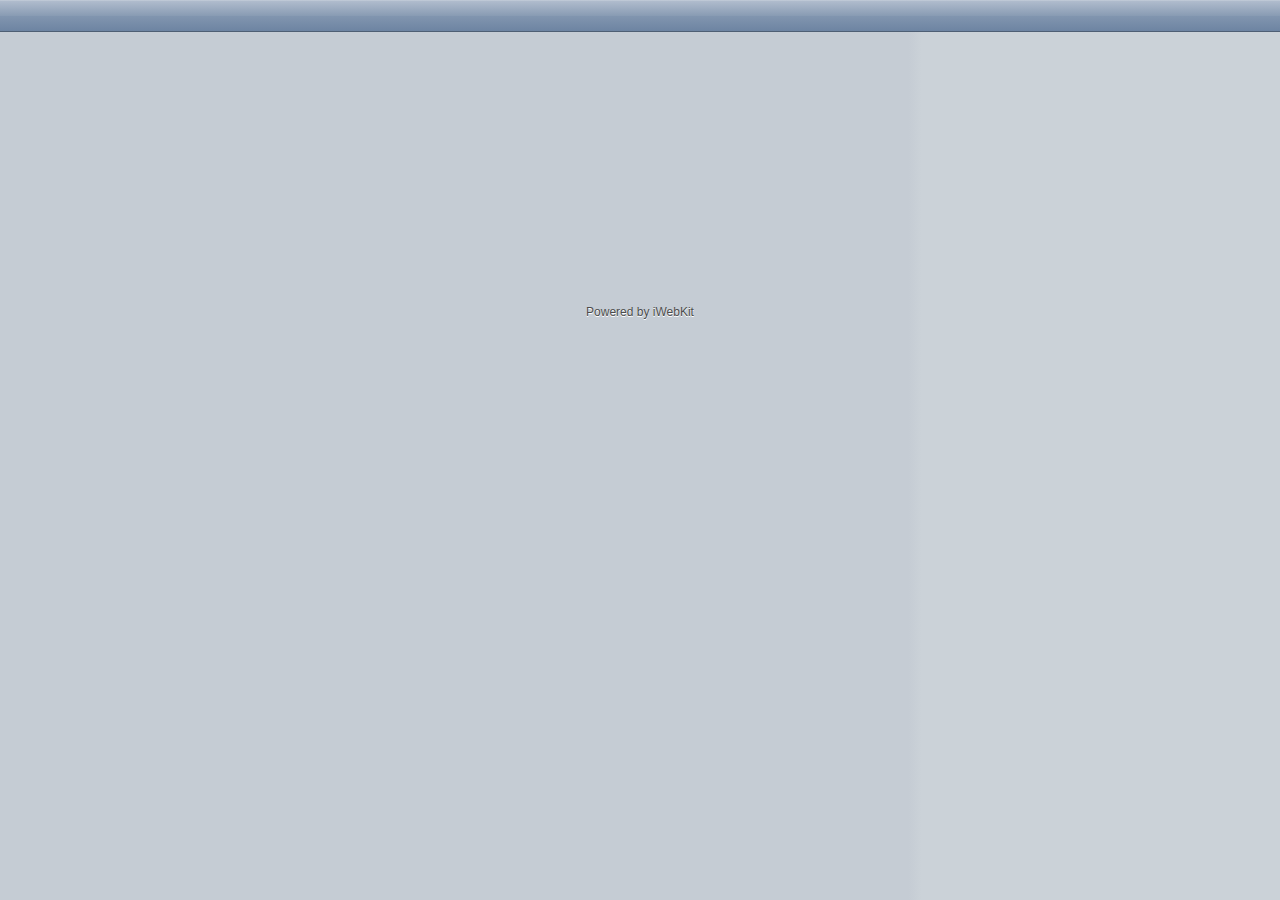
<file: iWebKit5.04/Framework/index.html>
<!DOCTYPE html PUBLIC "-//W3C//DTD XHTML 1.0 Strict//EN" "http://www.w3.org/TR/xhtml1/DTD/xhtml1-strict.dtd">
<html xmlns="http://www.w3.org/1999/xhtml">

<head>
<meta content="yes" name="apple-mobile-web-app-capable" />
<meta content="text/html; charset=utf-8" http-equiv="Content-Type" />
<meta content="minimum-scale=1.0, width=device-width, maximum-scale=0.6667, user-scalable=no" name="viewport" />
<link href="css/style.css" rel="stylesheet" media="screen" type="text/css" />
<script src="javascript/functions.js" type="text/javascript"></script>
<title>Title of your page</title>
<meta content="keyword1,keyword2,keyword3" name="keywords" />
<meta content="Description of your page" name="description" />
</head>

<body>

<div id="topbar">
</div>
<div id="content">
</div>
<div id="footer">
	<!-- Support iWebKit by sending us traffic; please keep this footer on your page, consider it a thank you for our work :-) -->
	<a class="noeffect" href="http://iwebkit.net">Powered by iWebKit</a></div>

</body>

</html>
</file>
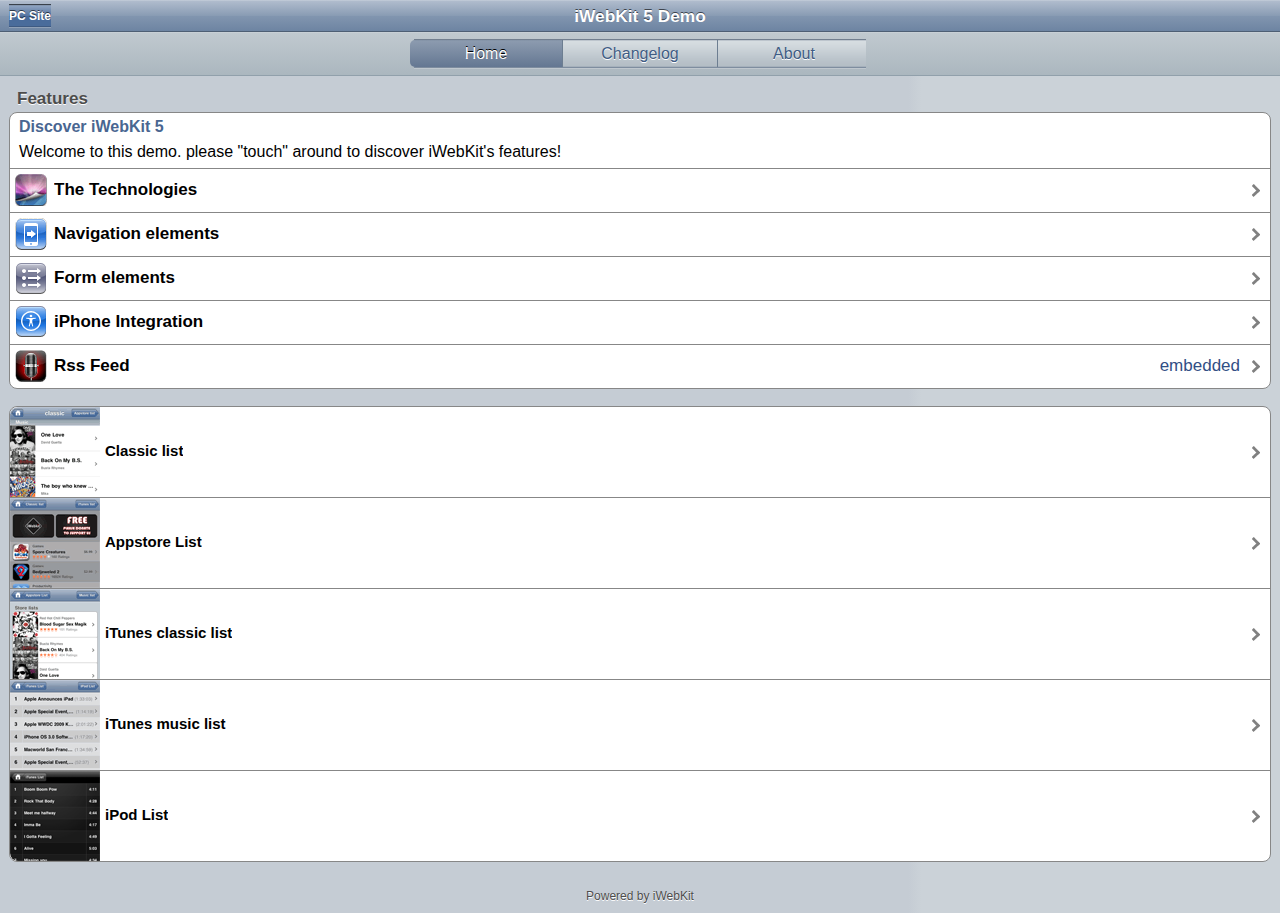
<file: iWebKit5.04/iWebKit demo/index.html>
<!DOCTYPE html PUBLIC "-//W3C//DTD XHTML 1.0 Strict//EN" "http://www.w3.org/TR/xhtml1/DTD/xhtml1-strict.dtd">
<html xmlns="http://www.w3.org/1999/xhtml">

<head>
<meta content="yes" name="apple-mobile-web-app-capable" />
<meta content="index,follow" name="robots" />
<meta content="text/html; charset=utf-8" http-equiv="Content-Type" />
<link href="pics/homescreen.gif" rel="apple-touch-icon" />
<meta content="minimum-scale=1.0, width=device-width, maximum-scale=0.6667, user-scalable=no" name="viewport" />
<link href="css/style.css" rel="stylesheet" media="screen" type="text/css" />
<script src="javascript/functions.js" type="text/javascript"></script>
<title>iWebKit Demo
</title>
<link href="pics/startup.png" rel="apple-touch-startup-image" />
<meta content="iPod,iPhone,Webkit,iWebkit,Website,Create,mobile,Tutorial,free" name="keywords" />
<meta content="Try out all the new features of iWebKit 5 with a simple touch of a finger and a smooth screen rotation!" name="description" />
</head>

<body>

<div id="topbar">
	<div id="title">
		iWebKit 5 Demo</div>
	<div id="leftbutton">
		<a href="http://iwebkit.net" class="noeffect">PC Site</a> </div>
</div>
<div id="tributton">
	<div class="links">
		<a id="pressed" href="#">Home</a><a href="changelog.html">Changelog</a><a href="about.html">About</a></div>
</div>
<div id="content">
	<span class="graytitle">Features</span>
	<ul class="pageitem">
		<li class="textbox"><span class="header">Discover iWebKit 5</span><p>
		Welcome to this demo. please &quot;touch&quot; around to discover iWebKit&#39;s 
		features!</p>
		</li>
		<li class="menu"><a href="technology.html">
		<img alt="list" src="thumbs/plugin.png" /><span class="name">The 
		Technologies</span><span class="arrow"></span></a></li>
		<li class="menu"><a href="navigation.html">
		<img alt="wordpress" src="thumbs/start.png" /><span class="name">Navigation 
		elements</span><span class="arrow"></span></a></li>
		<li class="menu"><a href="form.html">
		<img alt="music" src="thumbs/other.png" /><span class="name">Form 
		elements</span><span class="arrow"></span></a></li>
		<li class="menu"><a href="integration.html">
		<img alt="store" src="thumbs/accessibility.png" /><span class="name">iPhone 
		Integration</span><span class="arrow"></span></a></li>
		<li class="menu"><a href="blogrss.php">
		<img alt="wordpress" src="thumbs/voice.png" /><span class="name">Rss Feed</span><span class="comment">embedded</span><span class="arrow"></span></a></li>
	</ul>
	<ul class="pageitem">
		<li class="store"><a href="classiclist.html"><span class="image" style="background-image: url('pics/classiclist.png')"></span>
		<span class="name">Classic list</span><span class="arrow"></span></a></li>
		<li class="store"><a href="applist.html"><span class="image" style="background-image: url('pics/applist.png')"></span>
		<span class="name">Appstore List</span><span class="arrow"></span></a></li>
		<li class="store"><a href="storelist.html"><span class="image" style="background-image: url('pics/ituneslist.png')"></span>
		<span class="name">iTunes classic list</span><span class="arrow"></span></a></li>
		<li class="store"><a href="ituneslist.html"><span class="image" style="background-image: url('pics/itunesmusiclist.png')"></span>
		<span class="name">iTunes music list</span><span class="arrow"></span></a></li>
		<li class="store"><a href="ipodlist.html"><span class="image" style="background-image: url('pics/ipodlist.png')"></span>
		<span class="name">iPod List</span><span class="arrow"></span></a></li>
	</ul>
</div>
<div id="footer">
	<a href="http://iwebkit.net">Powered by iWebKit</a></div>

</body>

</html>
</file>
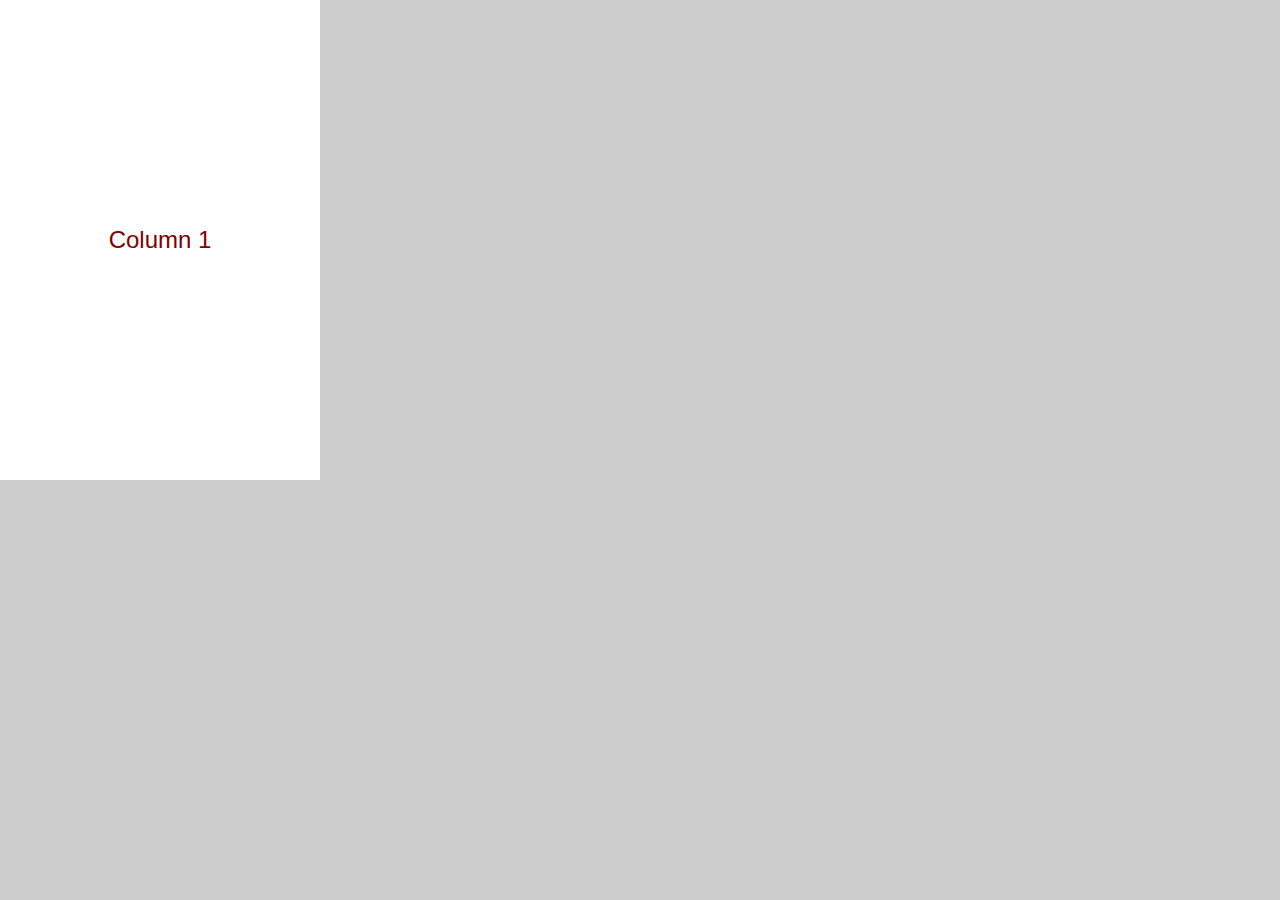
<file: Animation_Test/something.html>
<!DOCTYPE HTML>
<html>
    <head>
        <title>css</title>
        <style type="text/css">
        
        * {
            margin: 0;
            padding: 0;
        }
        
        body {
            background: #ccc;
        }
        
        #viewport {
            position: absolute;
            top: 0;
            left: 0;
            width: 320px;
            height: 480px;
            overflow: hidden;
        }
        
        #container {
            position: absolute;
            top: 0;
            left: 0;
            width: 1280px;
            height: 480px;
            font: 16px/1.5 Helvetica, Sans-Serif;
            background: white;
            -webkit-transition: left 250ms ease;
        }
        
        #container.shifted {
            left: -100%;
        }
        
        .col {
            float: left;
            width: 320px;
            height: 480px;
            font-size: 24px;
            line-height: 480px;
            text-align: center;
        }
        
        .col1 { color: maroon; }
        .col2 { color: navy; }
        .col3 { color: green; }
        .col4 { color: gray; }
        
        </style>
    </head>
    <body>
        <div id="viewport">
            <div id="container">
                <div class="col col1">Column 1</div>
                <div class="col col2">Column 2</div>
            </div>
        </div>
        <script type="text/javascript" charset="utf-8">
        
        (function () {
            var container, toggle;
            
            container = document.getElementById('container');
            
            toggle = function () {
                container.className = container.className.indexOf('shifted') > -1 ? '': 'shifted';
            }
            
            // assign event handlers
            if (navigator.userAgent.indexOf('iPhone') > -1) {
                container.addEventListener('touchend',  function () {
                    toggle();
                }, false);
            }
            else {
                container.addEventListener('mouseup',  function () {
                    toggle();
                }, false);
            }
        })();
        
        </script>
    </body>
</html>
</file>
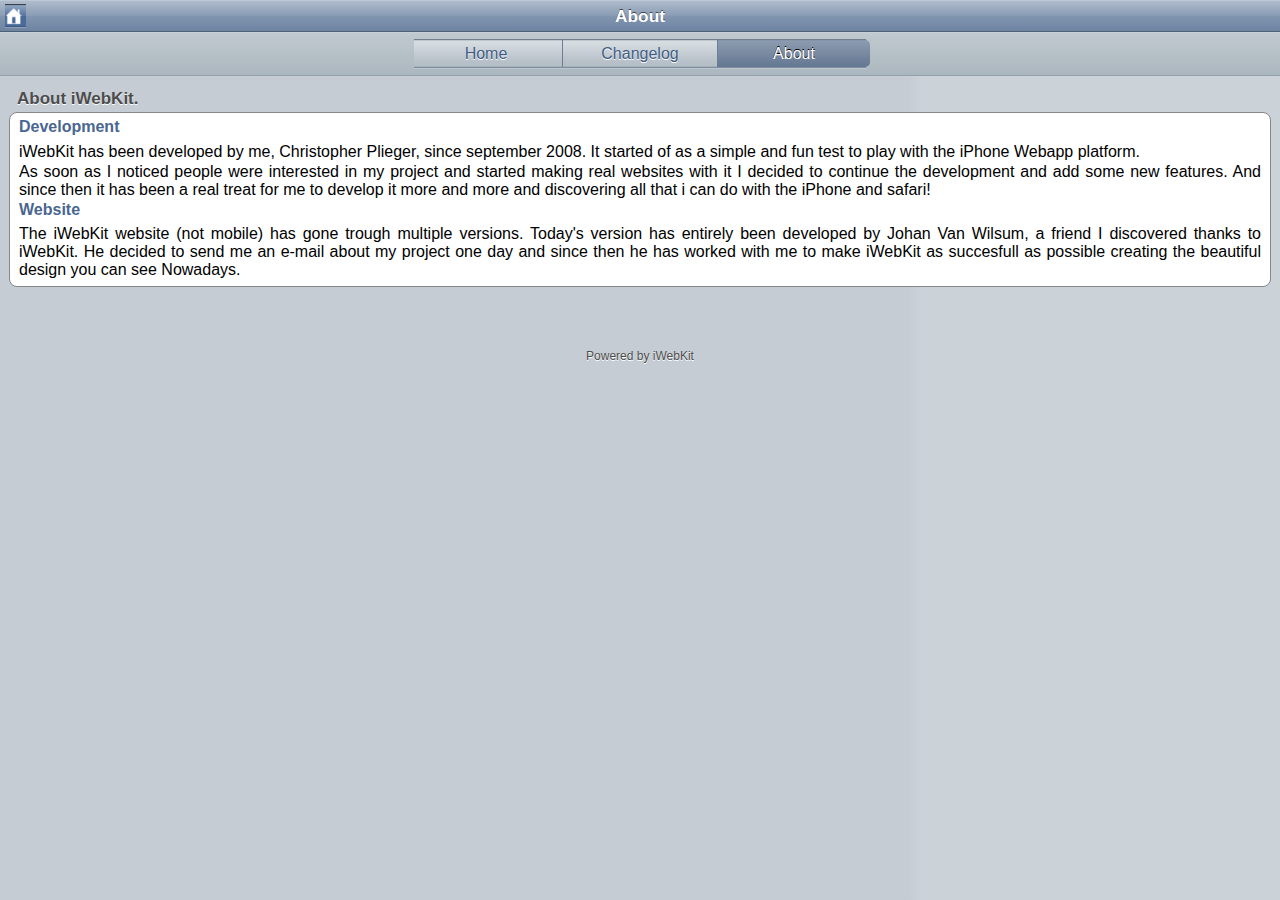
<file: iWebKit5.04/iWebKit demo/about.html>
<!DOCTYPE html PUBLIC "-//W3C//DTD XHTML 1.0 Strict//EN" "http://www.w3.org/TR/xhtml1/DTD/xhtml1-strict.dtd">
<html xmlns="http://www.w3.org/1999/xhtml">

<head>
<meta content="yes" name="apple-mobile-web-app-capable" />
<meta content="index,follow" name="robots" />
<meta content="text/html; charset=utf-8" http-equiv="Content-Type" />
<link href="pics/homescreen.gif" rel="apple-touch-icon" />
<meta content="minimum-scale=1.0, width=device-width, maximum-scale=0.6667, user-scalable=no" name="viewport" />
<link href="css/style.css" rel="stylesheet" media="screen" type="text/css" />
<script src="javascript/functions.js" type="text/javascript"></script>
<title>iWebKit Demo - About iWebKit and it&#39;s creators</title>
<meta content="iPod,iPhone,Webkit,iWebkit,Website,Create,mobile,Tutorial,free" name="Keywords" />
<meta content="A little iWebKit history lesson" name="description" />
</head>

<body>

<div id="topbar">
	<div id="leftnav">
		<a href="index.html"><img alt="home" src="images/home.png" /></a></div>
	<div id="title">
		About</div>
</div>
<div id="tributton">
	<div class="links">
		<a href="index.html">Home</a><a href="changelog.html">Changelog</a><a id="pressed">About</a></div>
</div>
<div id="content">
	<span class="graytitle">About iWebKit.</span>
	<ul class="pageitem">
		<li class="textbox"><span class="header">Development</span><p>iWebKit 
		has been developed by me, Christopher Plieger, since september 2008. It 
		started of as a simple and fun test to play with the iPhone Webapp 
		platform.</p>
		<p>As soon as I noticed people were interested in my project and started 
		making real websites with it I decided to continue the development and 
		add some new features. And since then it has been a real treat for me to 
		develop it more and more and discovering all that i can do with the 
		iPhone and safari!</p>
		<span class="header">Website</span><p>The iWebKit website (not mobile) 
		has gone trough multiple versions. Today&#39;s version has entirely been 
		developed by Johan Van Wilsum, a friend I discovered thanks to iWebKit. 
		He decided to send me an e-mail about my project one day and since then 
		he has worked with me to make iWebKit as succesfull as possible creating 
		the beautiful design you can see Nowadays.</p>
		</li>
	</ul>
</div>
<div id="footer">
	<a href="http://iwebkit.net">Powered by iWebKit</a></div>

</body>

</html>
</file>
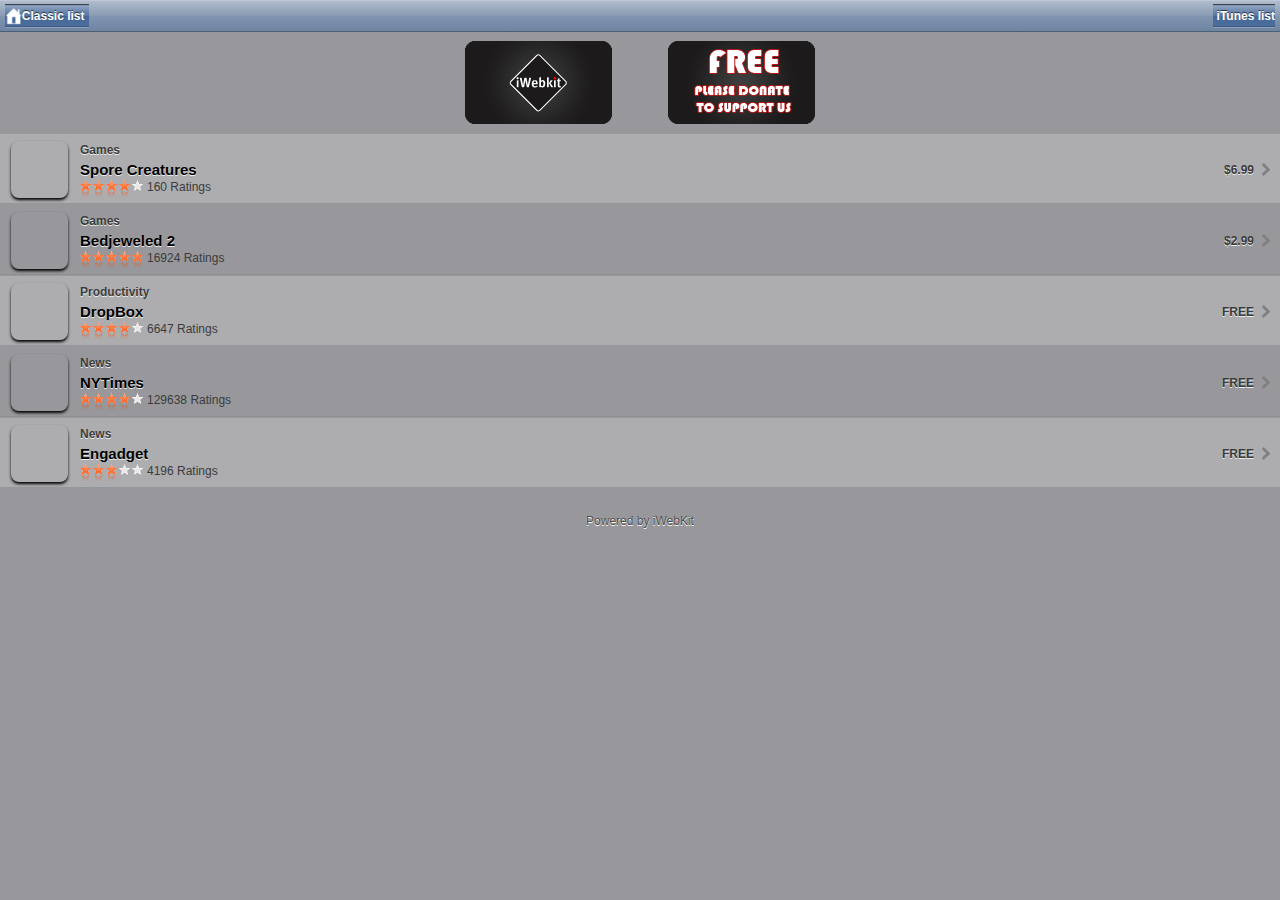
<file: iWebKit5.04/iWebKit demo/applist.html>
<!DOCTYPE html PUBLIC "-//W3C//DTD XHTML 1.0 Strict//EN" "http://www.w3.org/TR/xhtml1/DTD/xhtml1-strict.dtd">
<html xmlns="http://www.w3.org/1999/xhtml">

<head>
<meta content="yes" name="apple-mobile-web-app-capable" />
<meta content="index,follow" name="robots" />
<meta content="text/html; charset=utf-8" http-equiv="Content-Type" />
<link href="pics/homescreen.gif" rel="apple-touch-icon" />
<meta content="minimum-scale=1.0, width=device-width, maximum-scale=0.6667, user-scalable=no" name="viewport" />
<link href="css/style.css" rel="stylesheet" media="screen" type="text/css" />
<script src="javascript/functions.js" type="text/javascript"></script>
<title>iWebKit Demo - Appstore List</title>
<meta content="iPod,iPhone,Webkit,iWebkit,Website,Create,mobile,Tutorial,free" name="Keywords" />
<meta content="This list almost perfectly emulates the apple appstore and even has the the add's at the top of the page!" name="description" />
</head>

<body class="applist">

<div id="topbar">
	<div id="leftnav">
		<a href="index.html"><img alt="home" src="images/home.png" /></a><a href="classiclist.html">Classic 
		list</a></div>
	<div id="rightnav">
		<a href="storelist.html">iTunes list</a></div>
</div>
<div id="content">
	<ul>
		<li id="doublead">
		<a href="http://iwebkit.mobi" style="background-image: url('pics/ad1.png')">
		</a>
		<a href="https://www.paypal.com/cgi-bin/webscr?cmd=_donations&amp;business=jcplieger%40hotmail%2ecom&amp;item_name=iWebKit&amp;no_shipping=0&amp;no_note=1&amp;tax=0&amp;currency_code=USD&amp;lc=EN&amp;bn=PP%2dDonationsBF&amp;charset=UTF%2d8" style="background-image: url('pics/ad2.png')">
		</a></li>
		<li>
		<a class="noeffect" href="http://itunes.apple.com/us/app/id347706408?mt=8">
		<span class="image" style="background-image: url('http://a1.phobos.apple.com/us/r1000/011/Purple/25/16/47/mzl.nzqzbqjg.100x100-75.jpg')">
		</span><span class="comment">Games</span><span class="name">Spore 
		Creatures</span><span class="stars4"></span><span class="starcomment">160 
		Ratings</span><span class="arrow"></span><span class="price">$6.99</span></a></li>
		<li>
		<a class="noeffect" href="http://itunes.apple.com/us/app/bejeweled-2/id284832142?mt=8">
		<span class="image" style="background-image: url('http://a1.phobos.apple.com/us/r1000/008/Purple/d8/84/27/mzl.xdcrnbjb.100x100-75.jpg')">
		</span><span class="comment">Games</span><span class="name">Bedjeweled 2</span><span class="stars5"></span><span class="starcomment">16924 
		Ratings</span><span class="arrow"></span><span class="price">$2.99</span></a></li>
		<li>
		<a class="noeffect" href="http://itunes.apple.com/us/app/dropbox/id327630330?mt=8">
		<span class="image" style="background-image: url('http://a1.phobos.apple.com/us/r1000/037/Purple/05/6c/14/mzl.gwbpmsxf.100x100-75.jpg')">
		</span><span class="comment">Productivity</span><span class="name">DropBox</span><span class="stars4"></span><span class="starcomment">6647 
		Ratings</span><span class="arrow"></span><span class="price">FREE</span></a></li>
		<li>
		<a class="noeffect" href="http://itunes.apple.com/us/app/nytimes/id284862083?mt=8">
		<span class="image" style="background-image: url('http://a1.phobos.apple.com/us/r1000/030/Purple/f5/3b/d8/mzl.sbfoxcjv.100x100-75.jpg')">
		</span><span class="comment">News</span><span class="name">NYTimes</span><span class="stars4"></span><span class="starcomment">129638 
		Ratings</span><span class="arrow"></span><span class="price">FREE</span></a></li>
		<li>
		<a class="noeffect" href="http://itunes.apple.com/us/app/engadget/id347839246?mt=8">
		<span class="image" style="background-image: url('http://a1.phobos.apple.com/us/r1000/055/Purple/36/02/78/mzl.tqfsexsh.100x100-75.jpg')">
		</span><span class="comment">News</span><span class="name">Engadget</span><span class="stars3"></span><span class="starcomment">4196 
		Ratings</span><span class="arrow"></span><span class="price">FREE</span></a></li>
	</ul>
</div>
<div id="footer">
	<a href="http://iwebkit.net">Powered by iWebKit</a></div>

</body>

</html>
</file>
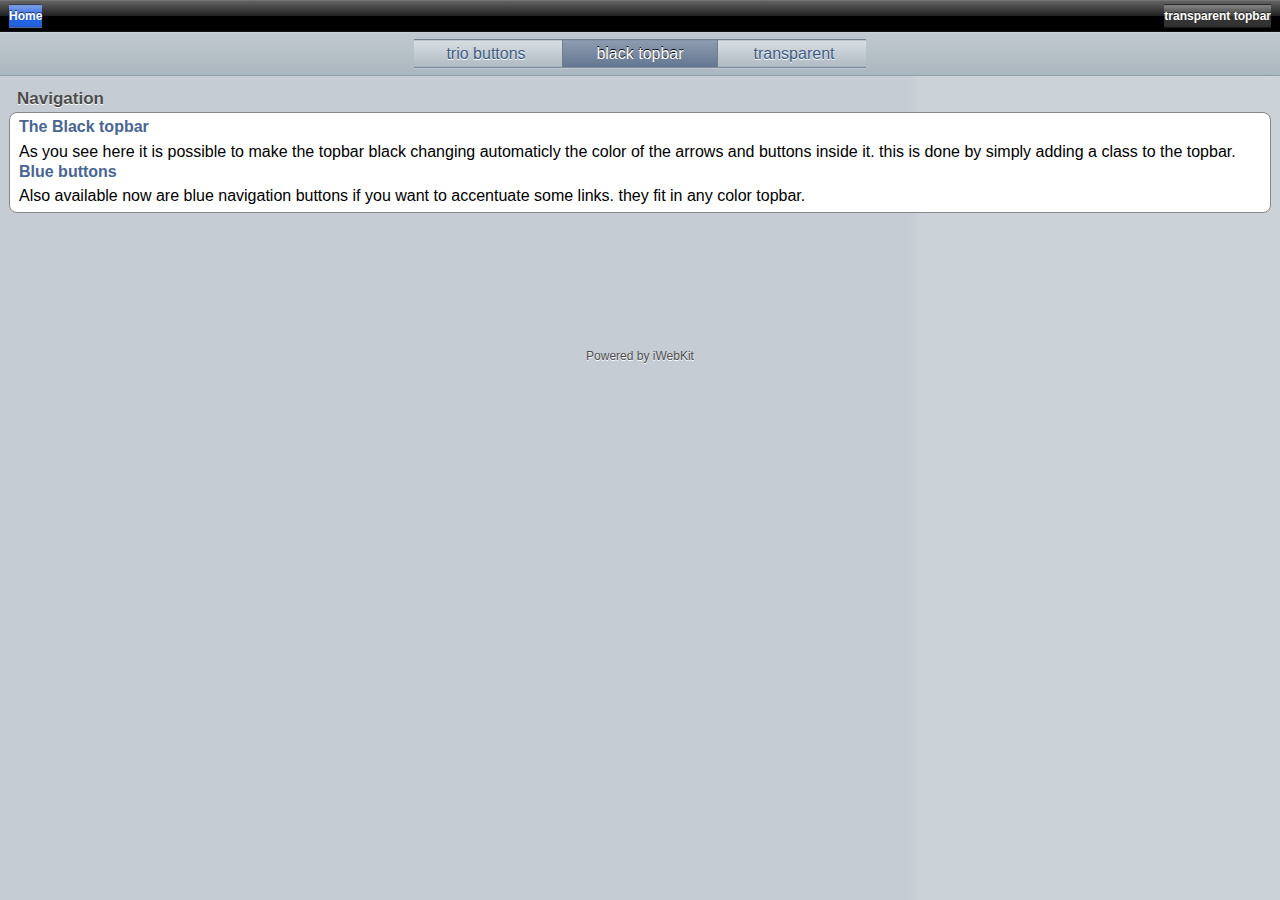
<file: iWebKit5.04/iWebKit demo/black.html>
<!DOCTYPE html PUBLIC "-//W3C//DTD XHTML 1.0 Strict//EN" "http://www.w3.org/TR/xhtml1/DTD/xhtml1-strict.dtd">
<html xmlns="http://www.w3.org/1999/xhtml">

<head>
<meta content="yes" name="apple-mobile-web-app-capable" />
<meta content="index,follow" name="robots" />
<meta content="text/html; charset=utf-8" http-equiv="Content-Type" />
<link href="pics/homescreen.gif" rel="apple-touch-icon" />
<meta content="minimum-scale=1.0, width=device-width, maximum-scale=0.6667, user-scalable=no" name="viewport" />
<link href="css/style.css" rel="stylesheet" media="screen" type="text/css" />
<script src="javascript/functions.js" type="text/javascript"></script>
<title>iWebKit Demo - An iPhone generated black top bar.
</title>
<link href="pics/startup.png" rel="apple-touch-startup-image" />
<meta content="iPod,iPhone,Webkit,iWebkit,Website,Create,mobile,Tutorial,free" name="keywords" />
<meta content="Instead of having an image iWebKit now uses generated gradients, this black topbar has been made that way!" name="description" />
</head>

<body>

<div id="topbar" class="black">
	<div id="blueleftbutton">
		<a href="index.html">Home</a> </div>
	<div id="rightbutton">
		<a href="transparent.html">transparent topbar</a> </div>
</div>
<div id="tributton">
	<div class="links">
		<a href="navigation.html">trio buttons</a><a id="pressed" href="">black 
		topbar</a><a href="transparent.html">transparent</a></div>
</div>
<div id="content">
	<span class="graytitle">Navigation</span>
	<ul class="pageitem">
		<li class="textbox"><span class="header">The Black topbar</span><p>As 
		you see here it is possible to make the topbar black changing 
		automaticly the color of the arrows and buttons inside it. this is done 
		by simply adding a class to the topbar.</p>
		<span class="header">Blue buttons</span><p>Also available now are blue 
		navigation buttons if you want to accentuate some links. they fit in any 
		color topbar.</p>
		</li>
	</ul>
</div>
<div id="footer">
	<a href="http://iwebkit.net">Powered by iWebKit</a></div>

</body>

</html>
</file>
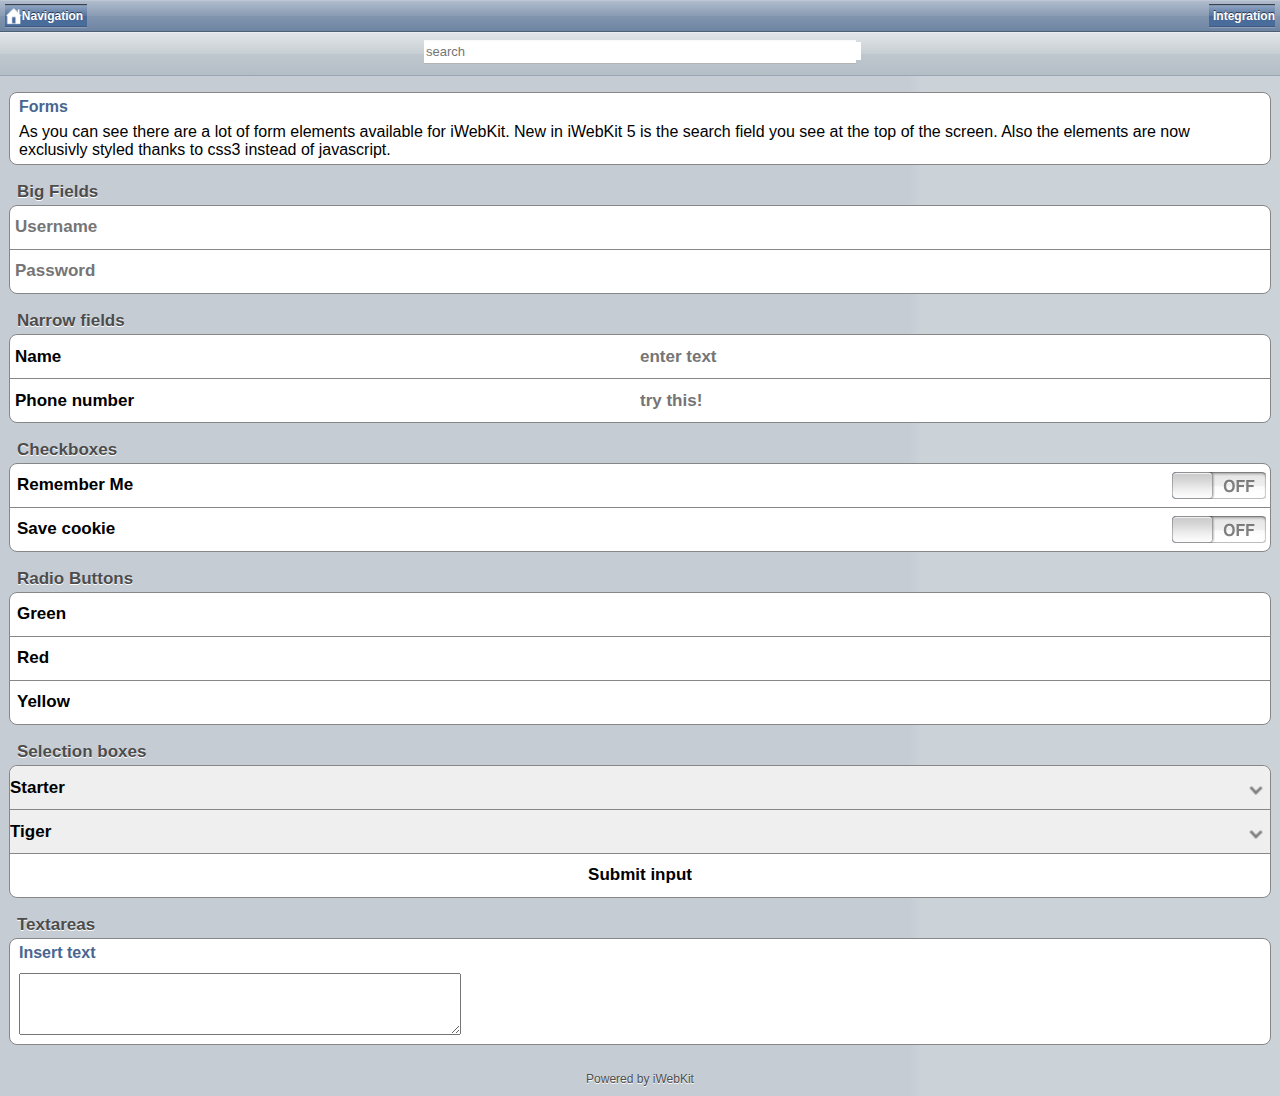
<file: iWebKit5.04/iWebKit demo/form.html>
<!DOCTYPE html PUBLIC "-//W3C//DTD XHTML 1.0 Strict//EN" "http://www.w3.org/TR/xhtml1/DTD/xhtml1-strict.dtd">
<html xmlns="http://www.w3.org/1999/xhtml">

<head>
<meta content="yes" name="apple-mobile-web-app-capable" />
<meta content="index,follow" name="robots" />
<meta content="text/html; charset=utf-8" http-equiv="Content-Type" />
<link href="pics/homescreen.gif" rel="apple-touch-icon" />
<meta content="minimum-scale=1.0, width=device-width, maximum-scale=0.6667, user-scalable=no" name="viewport" />
<link href="css/style.css" rel="stylesheet" media="screen" type="text/css" />
<script src="javascript/functions.js" type="text/javascript"></script>
<title>iWebKit Demo - Easy form elements!</title>
<meta content="iPod,iPhone,Webkit,iWebkit,Website,Create,mobile,Tutorial,free" name="keywords" />
<meta content="now completly styles thanks to css these form elements are lighter and easier to use than ever before." name="description" />
</head>

<body>

<div id="topbar">
	<div id="leftnav">
		<a href="index.html"><img alt="home" src="images/home.png" /></a><a href="navigation.html">Navigation</a></div>
	<div id="rightnav">
		<a href="integration.html">Integration</a></div>
</div>
<div class="searchbox">
	<form action="" method="get">
		<fieldset><input id="search" placeholder="search" type="text" />
		<input id="submit" type="hidden" /></fieldset>
	</form>
</div>
<div id="content">
	<ul class="pageitem">
		<li class="textbox"><span class="header">Forms</span> As you can see 
		there are a lot of form elements available for iWebKit. New in iWebKit 5 
		is the search field you see at the top of the screen. Also the elements 
		are now exclusivly styled thanks to css3 instead of javascript.</li>
	</ul>
	<form method="post">
		<fieldset><span class="graytitle">Big Fields</span>
		<ul class="pageitem">
			<li class="bigfield"><input placeholder="Username" type="text" /></li>
			<li class="bigfield">
			<input placeholder="Password" type="password" /></li>
		</ul>
		<span class="graytitle">Narrow fields</span>
		<ul class="pageitem">
			<li class="smallfield"><span class="name">Name</span><input placeholder="enter text" type="text" />
			</li>
			<li class="smallfield"><span class="name">Phone number</span><input placeholder="try this!" type="tel" />
			</li>
		</ul>
		<span class="graytitle">Checkboxes</span>
		<ul class="pageitem">
			<li class="checkbox"><span class="name">Remember Me </span>
			<input name="remember" type="checkbox" /> </li>
			<li class="checkbox"><span class="check"><span class="name">Save 
			cookie</span><input name="remember" type="checkbox" />
			</span></li>
		</ul>
		<span class="graytitle">Radio Buttons</span>
		<ul class="pageitem">
			<li class="radiobutton"><span class="name">Green</span>
			<input name="music" type="radio" value="other" /></li>
			<li class="radiobutton"><span class="name">Red</span>
			<input name="music" type="radio" value="Metal" /></li>
			<li class="radiobutton"><span class="name">Yellow</span>
			<input name="music" type="radio" value="Metal2" /></li>
		</ul>
		<span class="graytitle">Selection boxes</span>
		<ul class="pageitem">
			<li class="select"><select name="d">
			<option value="1">Starter</option>
			<option value="2">Home basic</option>
			<option value="3">Home premium</option>
			<option value="4">Bussiness</option>
			<option value="4">Enterprise</option>
			<option value="4">Ultimate</option>
			</select><span class="arrow"></span> </li>
			<li class="select"><select name="d">
			<option value="1">Tiger</option>
			<option value="2">Leopard</option>
			<option value="3">Snow Leopard</option>
			</select><span class="arrow"></span> </li>
			<li class="button">
			<input name="Submit input" type="submit" value="Submit input" /></li>
		</ul>
		<span class="graytitle">Textareas</span>
		<ul class="pageitem">
			<li class="textbox"><span class="header">Insert text</span><textarea name="TextArea" rows="4"></textarea></li>
		</ul>
		</fieldset></form>
</div>
<div id="footer">
	<a href="http://iwebkit.net">Powered by iWebKit</a></div>

</body>

</html>
</file>
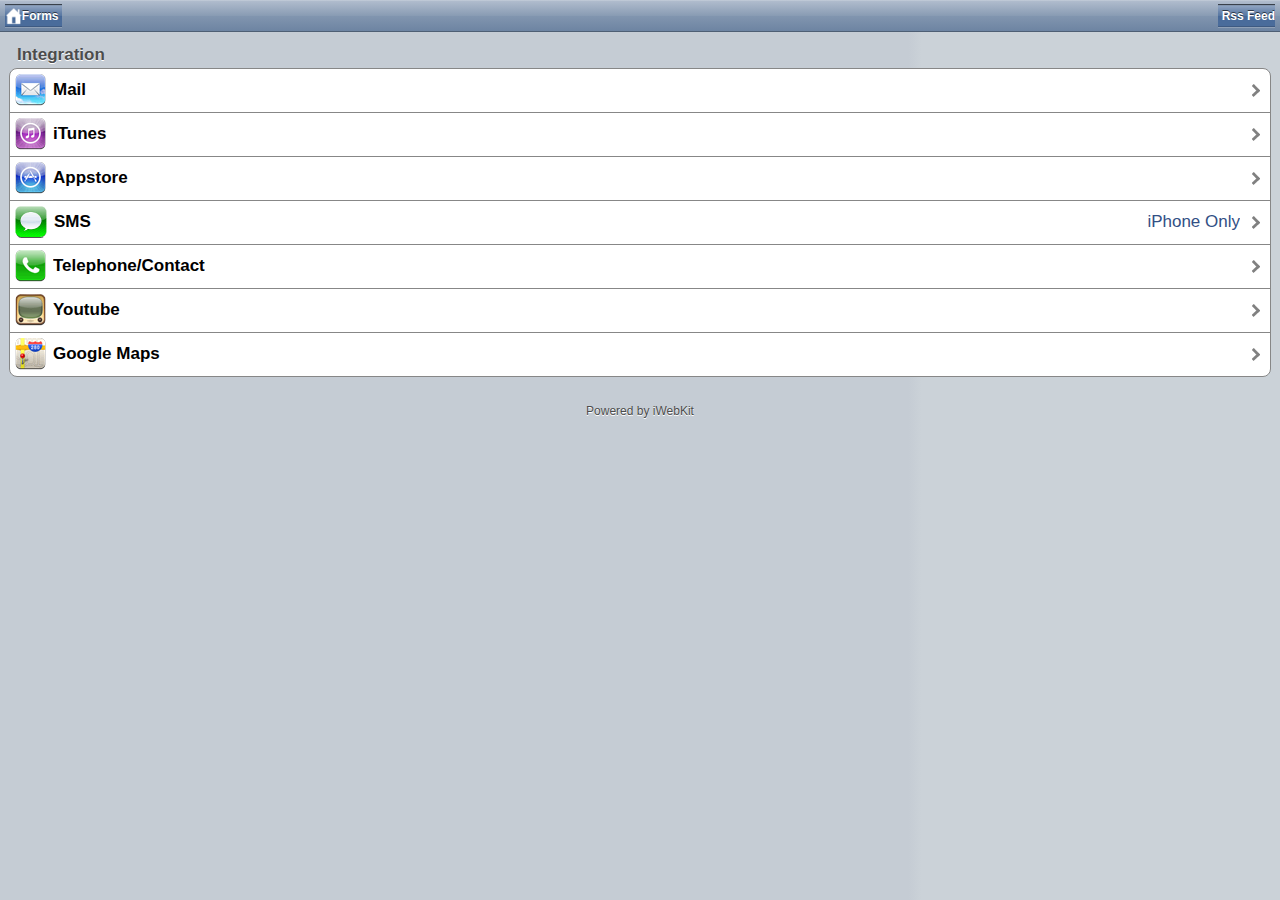
<file: iWebKit5.04/iWebKit demo/integration.html>
<!DOCTYPE html PUBLIC "-//W3C//DTD XHTML 1.0 Strict//EN" "http://www.w3.org/TR/xhtml1/DTD/xhtml1-strict.dtd">
<html xmlns="http://www.w3.org/1999/xhtml">

<head>
<meta content="yes" name="apple-mobile-web-app-capable" />
<meta content="index,follow" name="robots" />
<meta content="text/html; charset=utf-8" http-equiv="Content-Type" />
<link href="pics/homescreen.gif" rel="apple-touch-icon" />
<meta content="minimum-scale=1.0, width=device-width, maximum-scale=0.6667, user-scalable=no" name="viewport" />
<link href="css/style.css" rel="stylesheet" media="screen" type="text/css" />
<title>iWebKit Demo - combine your Website with iPhone applications</title>
<script src="javascript/functions.js" type="text/javascript"></script>
<meta content="iPod,iPhone,Webkit,iWebkit,Website,Create,mobile,Tutorial,free" name="Keywords" />
<meta content="Try out the awsome ways to interact with the iphone. It goes as far as mail, telephone and even google maps! Right from your iPhone." name="description" />
</head>

<body>

<div id="topbar">
	<div id="leftnav">
		<a href="index.html"><img alt="home" src="images/home.png" /></a><a href="form.html">Forms</a></div>
	<div id="rightnav">
		<a href="blogrss.php">Rss Feed</a></div>
</div>
<div id="content">
	<span class="graytitle">Integration</span>
	<ul class="pageitem">
		<li class="menu">
		<a class="noeffect" href="mailto:test@test.com?cc=ex@ample.net,lisa@wwdc.com&amp;subject=Greetings from www.iwebkit.mobi!&amp;body=See how cool this is!">
		<img alt="mail" src="thumbs/mail.png" /><span class="name">Mail</span><span class="arrow"></span></a></li>
		<li class="menu">
		<a class="noeffect" href="http://phobos.apple.com/WebObjects/MZStore.woa/wa/viewAlbum?id=287810321&amp;s=143442">
		<img alt="itunes" src="thumbs/itunes.png" /><span class="name">iTunes</span><span class="arrow"></span></a></li>
		<li class="menu">
		<a class="noeffect" href="http://www.itunes.com/app/CameraBag">
		<img alt="appstore" src="thumbs/appstore.png" /><span class="name">Appstore</span><span class="arrow"></span></a></li>
		<li class="menu"><a class="noeffect" href="sms:12125551212">
		<img alt="sms" src="thumbs/messages.png" /><span class="name">SMS</span><span class="comment">iPhone 
		Only</span><span class="arrow"></span></a></li>
		<li class="menu"><a class="noeffect" href="tel:408-555-5555">
		<img alt="telephone" src="thumbs/telephone.png" /><span class="name">Telephone/Contact</span><span class="arrow"></span></a></li>
		<li class="menu">
		<a class="noeffect" href="http://www.youtube.com/watch?v=DWmQEv0oF08">
		<img alt="youtube" src="thumbs/youtube.png" /><span class="name">Youtube</span><span class="arrow"></span></a></li>
		<li class="menu">
		<a class="noeffect" href="http://maps.google.com/maps/ms?f=q&amp;hl=fr&amp;geocode=&amp;ie=UTF8&amp;msa=0&amp;msid=106431329189139452431.000458c25e140ead6df80&amp;ll=43.313438,3.417091&amp;spn=0.084934,0.22316&amp;z=13">
		<img alt="google maps" src="thumbs/maps.png" /><span class="name">Google 
		Maps</span><span class="arrow"></span></a></li>
	</ul>
</div>
<div id="footer">
	<a href="http://iwebkit.net">Powered by iWebKit</a></div>

</body>

</html>
</file>
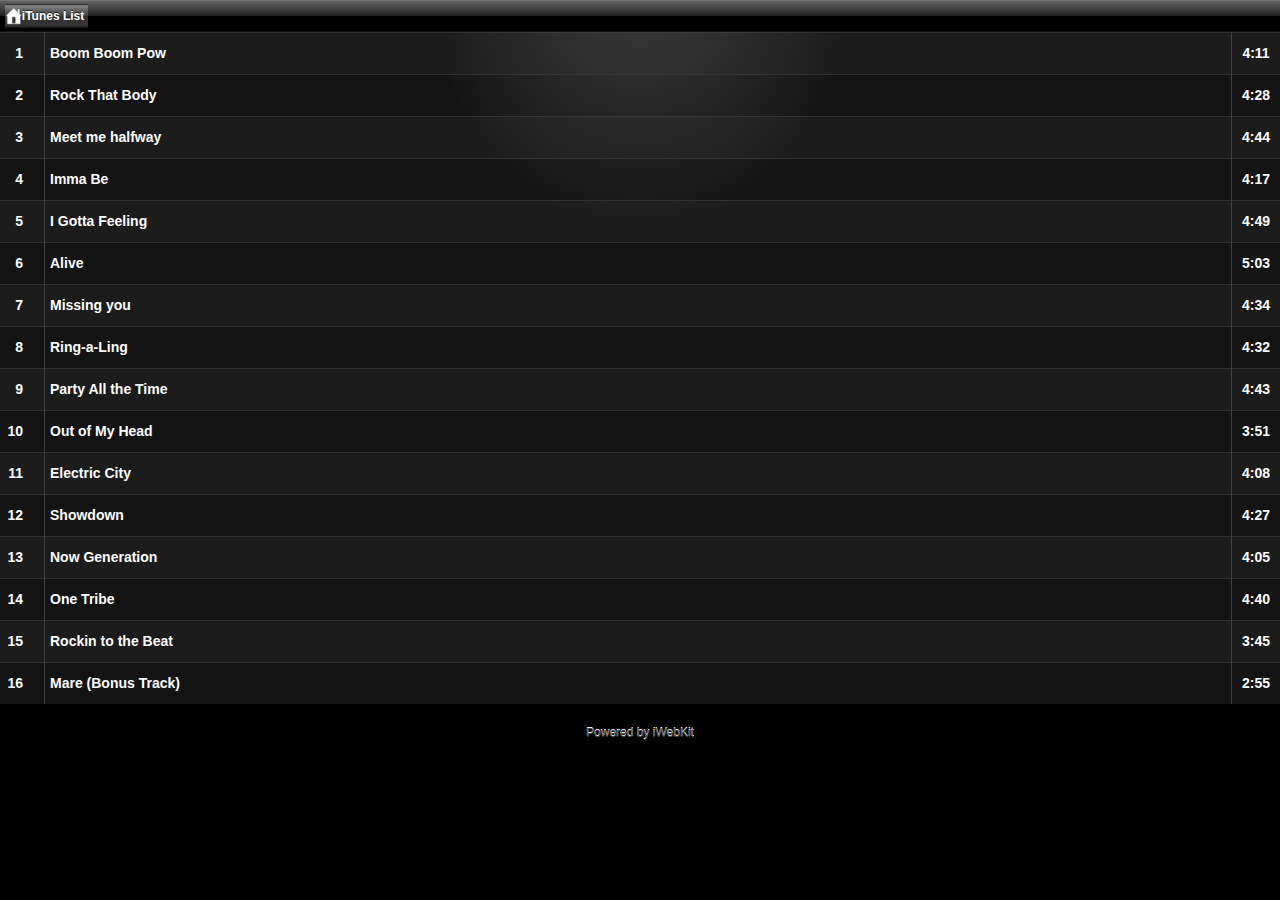
<file: iWebKit5.04/iWebKit demo/ipodlist.html>
<!DOCTYPE html PUBLIC "-//W3C//DTD XHTML 1.0 Strict//EN" "http://www.w3.org/TR/xhtml1/DTD/xhtml1-strict.dtd">
<html xmlns="http://www.w3.org/1999/xhtml">

<head>
<meta content="yes" name="apple-mobile-web-app-capable" />
<meta content="index,follow" name="robots" />
<meta content="text/html; charset=utf-8" http-equiv="Content-Type" />
<link href="pics/homescreen.gif" rel="apple-touch-icon" />
<meta content="minimum-scale=1.0, width=device-width, maximum-scale=0.6667, user-scalable=no" name="viewport" />
<link href="css/style.css" rel="stylesheet" media="screen" type="text/css" />
<script src="javascript/functions.js" type="text/javascript"></script>
<title>iWebKit Demo - The iPod List</title>
<meta content="iPod,iPhone,Webkit,iWebkit,Website,Create,mobile,Tutorial,free" name="Keywords" />
<meta content="This list is an exact copy of the music list style in the ipod application on the iPhone, Check out this demo with playable music!" name="description" />
</head>

<body class="ipodlist">

<div id="topbar" class="black">
	<div id="leftnav">
		<a href="index.html"><img alt="home" src="images/home.png" /></a><a href="ituneslist.html">iTunes 
		List</a></div>
</div>
<div id="content">
	<ul>
		<li><a class="noeffect" href="javascript:document.s1.Play();">
		<span class="number">1</span><span class="auto"></span><span class="name"> 
		Boom Boom Pow</span><span class="time">4:11</span></a></li>
		<li>
		<a class="noeffect" href="javascript:document.s2.Play();">
		<span class="number">2</span><span class="auto"></span><span class="name">Rock 
		That Body</span><span class="time">4:28</span></a></li>
		<li>
		<a class="noeffect" href="javascript:document.s3.Play();">
		<span class="number">3</span><span class="auto"></span><span class="name">Meet 
		me halfway</span><span class="time">4:44</span></a></li>
		<li>
		<a class="noeffect" href="javascript:document.s4.Play();">
		<span class="number">4</span><span class="auto"></span><span class="name">Imma 
		Be</span><span class="time">4:17</span></a></li>
		<li>
		<a class="noeffect" href="javascript:document.s5.Play();">
		<span class="number">5</span><span class="auto"></span><span class="name">I 
		Gotta Feeling</span><span class="time">4:49</span></a></li>
		<li>
		<a class="noeffect" href="javascript:document.s6.Play();">
		<span class="number">6</span><span class="auto"></span><span class="name">Alive</span>
		<span class="time">5:03</span></a></li>
		<li>
		<a class="noeffect" href="javascript:document.s7.Play();">
		<span class="number">7</span><span class="auto"></span><span class="name">Missing 
		you</span><span class="time">4:34</span></a></li>
		<li>
		<a class="noeffect" href="javascript:document.s8.Play();">
		<span class="number">8</span><span class="auto"></span><span class="name">Ring-a-Ling</span>
		<span class="time">4:32</span></a></li>
		<li>
		<a class="noeffect" href="javascript:document.s9.Play();">
		<span class="number">9</span><span class="auto"></span><span class="name">Party 
		All the Time</span><span class="time">4:43</span></a></li>
		<li>
		<a class="noeffect" href="javascript:document.s10.Play();">
		<span class="number">10</span><span class="auto"></span><span class="name">Out 
		of My Head</span><span class="time">3:51</span></a></li>
		<li>
		<a class="noeffect" href="javascript:document.s11.Play();">
		<span class="number">11</span><span class="auto"></span><span class="name">Electric 
		City</span><span class="time">4:08</span></a></li>
		<li>
		<a class="noeffect" href="javascript:document.s12.Play();">
		<span class="number">12</span><span class="auto"></span><span class="name">Showdown</span>
		<span class="time">4:27</span></a></li>
		<li>
		<a class="noeffect" href="javascript:document.s13.Play();">
		<span class="number">13</span><span class="auto"></span><span class="name">Now 
		Generation</span><span class="time">4:05</span></a></li>
		<li>
		<a class="noeffect" href="javascript:document.s14.Play();">
		<span class="number">14</span><span class="auto"></span><span class="name">One 
		Tribe</span><span class="time">4:40</span></a></li>
		<li>
		<a class="noeffect" href="javascript:document.s15.Play();">
		<span class="number">15</span><span class="auto"></span><span class="name">Rockin 
		to the Beat</span><span class="time">3:45</span></a></li>
		<li>
		<a class="noeffect" href="javascript:document.s16.Play();">
		<span class="number">16</span><span class="auto"></span><span class="name">Mare 
		(Bonus Track)</span><span class="time">2:55</span></a></li>
	</ul>
	
</div>
<div id="footer">
	<a href="http://iwebkit.net">Powered by iWebKit</a><div style="position:absolute; left:0; top:0"><embed enablejavascript="true" autoplay="false" height="0" name="s1" src="http://a1.phobos.apple.com/us/r2000/004/Music/22/97/88/mzm.lzzanxzf.aac.p.m4a" width="0" />
	<embed enablejavascript="true" autoplay="false" height="0" name="s2" src="http://a1.phobos.apple.com/us/r2000/012/Music/a9/6e/92/mzm.chcdvuzt.aac.p.m4a" width="0" />
	<embed enablejavascript="true" autoplay="false" height="0" name="s3" src="http://a1.phobos.apple.com/us/r2000/002/Music/6c/53/13/mzm.puxygjvb.aac.p.m4a" width="0" />
	<embed enablejavascript="true" autoplay="false" height="0" name="s4" src="http://a1.phobos.apple.com/us/r2000/002/Music/c2/aa/c2/mzm.nifyeipv.aac.p.m4a" width="0" />
	<embed enablejavascript="true" autoplay="false" height="0" name="s5" src="http://a1.phobos.apple.com/us/r2000/003/Music/dd/10/63/mzm.qxwszsbt.aac.p.m4a" width="0" />
	<embed enablejavascript="true" autoplay="false" height="0" name="s6" src="http://a1.phobos.apple.com/us/r2000/019/Music/08/5d/75/mzm.nhxsfsrl.aac.p.m4a" width="0" />
	<embed enablejavascript="true" autoplay="false" height="0" name="s7" src="http://a1.phobos.apple.com/us/r2000/018/Music/32/2f/4c/mzm.ugpypxmy.aac.p.m4a" width="0" />
	<embed enablejavascript="true" autoplay="false" height="0" name="s8" src="http://a1.phobos.apple.com/us/r2000/013/Music/da/9f/f9/mzm.pucyhkcu.aac.p.m4a" width="0" />
	<embed enablejavascript="true" autoplay="false" height="0" name="s9" src="http://a1.phobos.apple.com/us/r2000/005/Music/ed/42/b9/mzm.bnozbcep.aac.p.m4a" width="0" />
	<embed enablejavascript="true" autoplay="false" height="0" name="s10" src="http://a1.phobos.apple.com/us/r2000/018/Music/db/03/3f/mzm.kthksnnr.aac.p.m4a" width="0" />
	<embed enablejavascript="true" autoplay="false" height="0" name="s11" src="http://a1.phobos.apple.com/us/r2000/008/Music/43/bd/50/mzm.acnkbabk.aac.p.m4a" width="0" />
	<embed enablejavascript="true" autoplay="false" height="0" name="s12" src="http://a1.phobos.apple.com/us/r2000/003/Music/28/d4/8d/mzm.tktpdlpu.aac.p.m4a" width="0" />
	<embed enablejavascript="true" autoplay="false" height="0" name="s13" src="http://a1.phobos.apple.com/us/r2000/001/Music/55/eb/e2/mzm.errfmurr.aac.p.m4a" width="0" />
	<embed enablejavascript="true" autoplay="false" height="0" name="s14" src="http://a1.phobos.apple.com/us/r2000/007/Music/d6/f9/d5/mzm.kxvvalht.aac.p.m4a" width="0" />
	<embed enablejavascript="true" autoplay="false" height="0" name="s15" src="http://a1.phobos.apple.com/us/r2000/014/Music/06/a4/b4/mzm.jmrejgcg.aac.p.m4a" width="0" />
	<embed enablejavascript="true" autoplay="false" height="0" name="s16" src="http://a1.phobos.apple.com/us/r2000/009/Music/89/1d/dc/mzm.nypoitdr.aac.p.m4a" width="0" /></div></div>

</body>

</html>
</file>
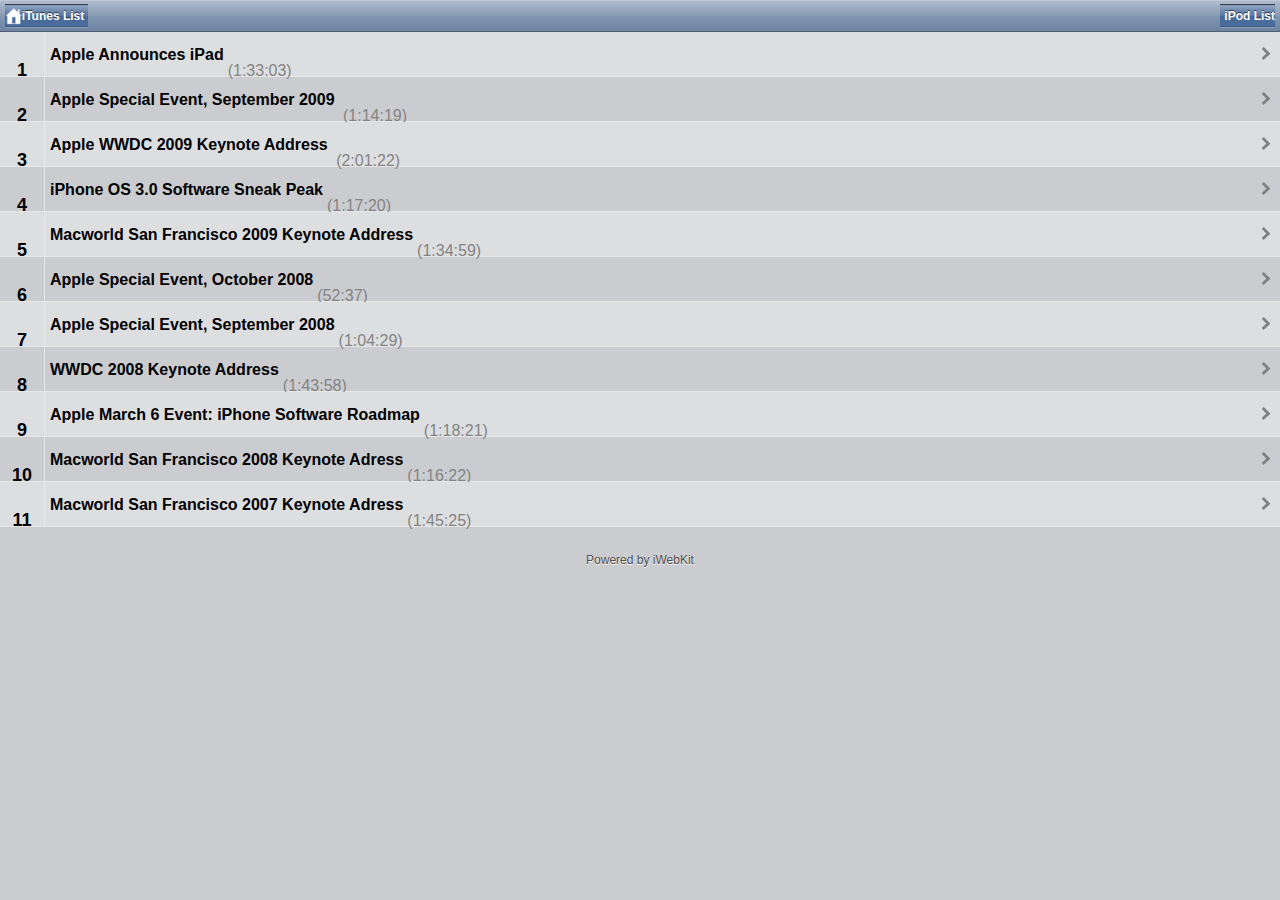
<file: iWebKit5.04/iWebKit demo/ituneslist.html>
<!DOCTYPE html PUBLIC "-//W3C//DTD XHTML 1.0 Strict//EN" "http://www.w3.org/TR/xhtml1/DTD/xhtml1-strict.dtd">
<html xmlns="http://www.w3.org/1999/xhtml">

<head>
<meta content="yes" name="apple-mobile-web-app-capable" />
<meta content="index,follow" name="robots" />
<meta content="text/html; charset=utf-8" http-equiv="Content-Type" />
<link href="pics/homescreen.gif" rel="apple-touch-icon" />
<meta content="minimum-scale=1.0, width=device-width, maximum-scale=0.6667, user-scalable=no" name="viewport" />
<link href="css/style.css" rel="stylesheet" media="screen" type="text/css" />
<script src="javascript/functions.js" type="text/javascript"></script>
<title>iWebKit Demo - Special iTunes music list for iWebKit</title>
<meta content="iPod,iPhone,Webkit,iWebkit,Website,Create,mobile,Tutorial,free" name="Keywords" />
<meta content="This special iTunes music list emulates the feeling of the itunes app on the iphone." name="description" />
</head>

<body class="musiclist">

<div id="topbar">
	<div id="leftnav">
		<a href="index.html"><img alt="home" src="images/home.png" /></a><a href="storelist.html">iTunes 
		List</a></div>
	<div id="rightnav">
		<a href="ipodlist.html">iPod List</a></div>
</div>
<div id="content">
	<ul>
		<li>
		<a class="noeffect" href="http://itunes.apple.com/WebObjects/MZStore.woa/wa/viewPodcast?i=80469507&amp;id=275834665">
		<span class="number">1</span><span class="name">Apple Announces iPad</span><span class="time">(1:33:03)</span><span class="arrow"></span></a></li>
		<li>
		<a class="noeffect" href="http://itunes.apple.com/WebObjects/MZStore.woa/wa/viewPodcast?i=59936574&amp;id=275834665">
		<span class="number">2</span><span class="name">Apple Special Event, 
		September 2009</span> <span class="time">(1:14:19)</span><span class="arrow"></span></a></li>
		<li>
		<a class="noeffect" href="http://itunes.apple.com/WebObjects/MZStore.woa/wa/viewPodcast?i=55718676&amp;id=275834665">
		<span class="number">3</span><span class="name">Apple WWDC 2009 Keynote 
		Address</span> <span class="time">(2:01:22)</span><span class="arrow"></span></a></li>
		<li>
		<a class="noeffect" href="http://itunes.apple.com/WebObjects/MZStore.woa/wa/viewPodcast?i=51817084&amp;id=275834665">
		<span class="number">4</span><span class="name">iPhone OS 3.0 Software 
		Sneak Peak</span><span class="time">(1:17:20)</span><span class="arrow"></span></a></li>
		<li>
		<a class="noeffect" href="http://itunes.apple.com/WebObjects/MZStore.woa/wa/viewPodcast?i=48426384&amp;id=275834665">
		<span class="number">5</span><span class="name">Macworld San Francisco 
		2009 Keynote Address</span><span class="time">(1:34:59)</span><span class="arrow"></span></a></li>
		<li>
		<a class="noeffect" href="http://itunes.apple.com/WebObjects/MZStore.woa/wa/viewPodcast?i=41994490&amp;id=275834665">
		<span class="number">6</span><span class="name">Apple Special Event, 
		October 2008</span><span class="time">(52:37)</span><span class="arrow"></span></a></li>
		<li>
		<a class="noeffect" href="http://itunes.apple.com/WebObjects/MZStore.woa/wa/viewPodcast?i=37560324&amp;id=275834665">
		<span class="number">7</span><span class="name">Apple Special Event, 
		September 2008</span><span class="time">(1:04:29)</span><span class="arrow"></span></a></li>
		<li>
		<a class="noeffect" href="http://itunes.apple.com/WebObjects/MZStore.woa/wa/viewPodcast?i=37560324&amp;id=275834665">
		<span class="number">8</span><span class="name">WWDC 2008 Keynote 
		Address</span><span class="time">(1:43:58)</span><span class="arrow"></span></a></li>
		<li>
		<a class="noeffect" href="http://itunes.apple.com/WebObjects/MZStore.woa/wa/viewPodcast?i=37560324&amp;id=275834665">
		<span class="number">9</span><span class="name">Apple March 6 Event: 
		iPhone Software Roadmap</span><span class="time">(1:18:21)</span><span class="arrow"></span></a></li>
		<li>
		<a class="noeffect" href="http://itunes.apple.com/WebObjects/MZStore.woa/wa/viewPodcast?i=37560324&amp;id=275834665">
		<span class="number">10</span><span class="name">Macworld San Francisco 
		2008 Keynote Adress</span><span class="time">(1:16:22)</span><span class="arrow"></span></a></li>
		<li>
		<a class="noeffect" href="http://itunes.apple.com/WebObjects/MZStore.woa/wa/viewPodcast?i=37560324&amp;id=275834665">
		<span class="number">11</span><span class="name">Macworld San Francisco 
		2007 Keynote Adress</span><span class="time">(1:45:25)</span><span class="arrow"></span></a></li>
	</ul>
</div>
<div id="footer">
	<a href="http://iwebkit.net">Powered by iWebKit</a></div>

</body>

</html>
</file>
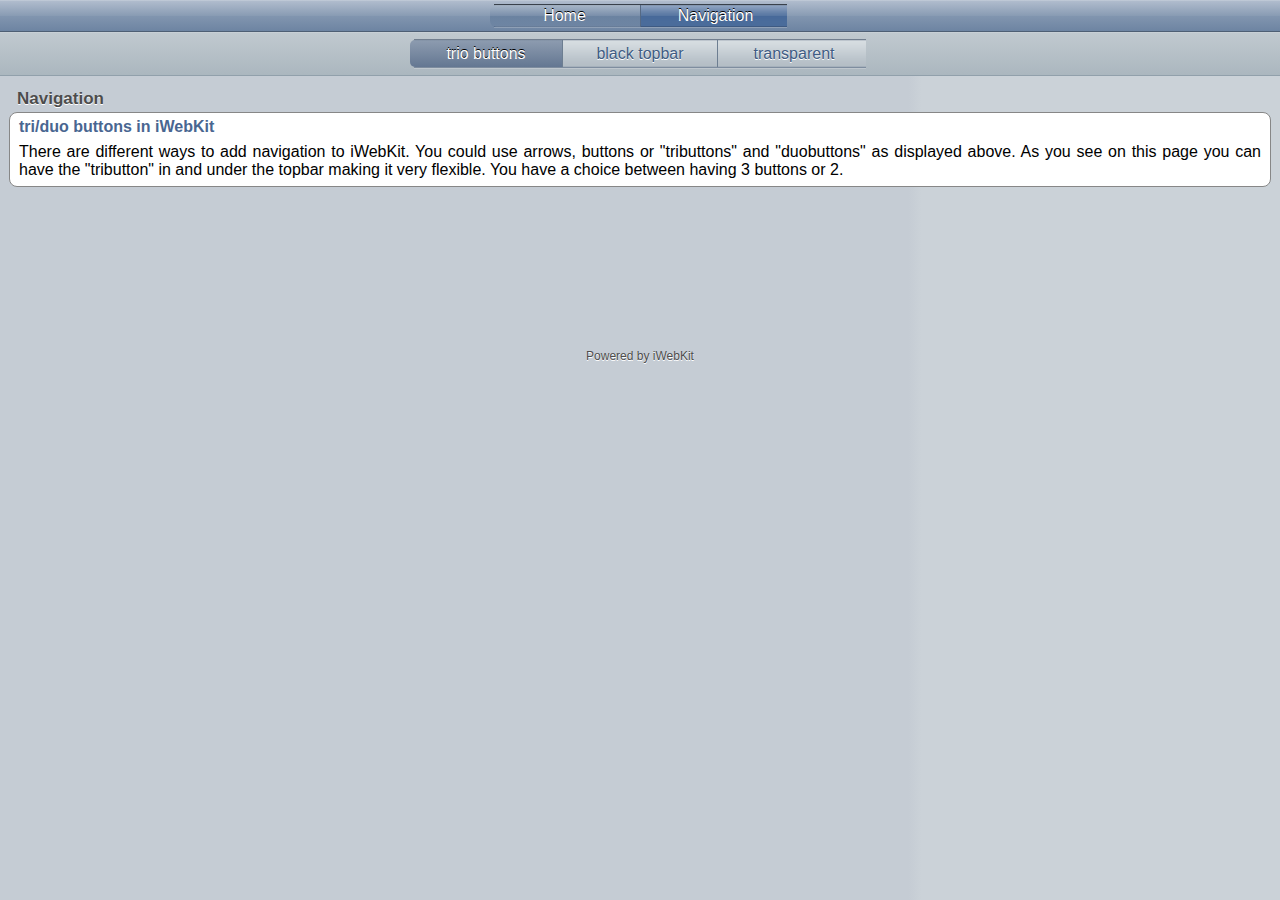
<file: iWebKit5.04/iWebKit demo/navigation.html>
<!DOCTYPE html PUBLIC "-//W3C//DTD XHTML 1.0 Strict//EN" "http://www.w3.org/TR/xhtml1/DTD/xhtml1-strict.dtd">
<html xmlns="http://www.w3.org/1999/xhtml">

<head>
<meta content="yes" name="apple-mobile-web-app-capable" />
<meta content="index,follow" name="robots" />
<meta content="text/html; charset=utf-8" http-equiv="Content-Type" />
<link href="pics/homescreen.gif" rel="apple-touch-icon" />
<meta content="minimum-scale=1.0, width=device-width, maximum-scale=0.6667, user-scalable=no" name="viewport" />
<link href="css/style.css" rel="stylesheet" media="screen" type="text/css" />
<script src="javascript/functions.js" type="text/javascript"></script>
<title>iWebKit Demo - Learn about all navigation items you can add to iWebkit!
</title>
<link href="pics/startup.png" rel="apple-touch-startup-image" />
<meta content="iPod,iPhone,Webkit,iWebkit,Website,Create,mobile,Tutorial,free" name="keywords" />
<meta content="From arrows and buttons all the way to tributtons. There are a lot of navigation possibilities in iWebKit" name="description" />
</head>

<body>

<div id="topbar">
	<div id="duoselectionbuttons">
		<a href="index.html">Home</a><a id="pressed" href="">Navigation</a></div>
</div>
<div id="tributton">
	<div class="links">
		<a id="pressed">trio buttons</a><a href="black.html">black topbar</a><a href="transparent.html">transparent</a></div>
</div>
<div id="content">
	<span class="graytitle">Navigation</span>
	<ul class="pageitem">
		<li class="textbox"><span class="header">tri/duo buttons in iWebKit</span><p>
		There are different ways to add navigation to iWebKit. You could use 
		arrows, buttons or &quot;tributtons&quot; and &quot;duobuttons&quot; as displayed above. As 
		you see on this page you can have the &quot;tributton&quot; in and under the 
		topbar making it very flexible. You have a choice between having 3 
		buttons or 2.</p>
		</li>
	</ul>
</div>
<div id="footer">
	<a href="http://iwebkit.net">Powered by iWebKit</a></div>

</body>

</html>
</file>
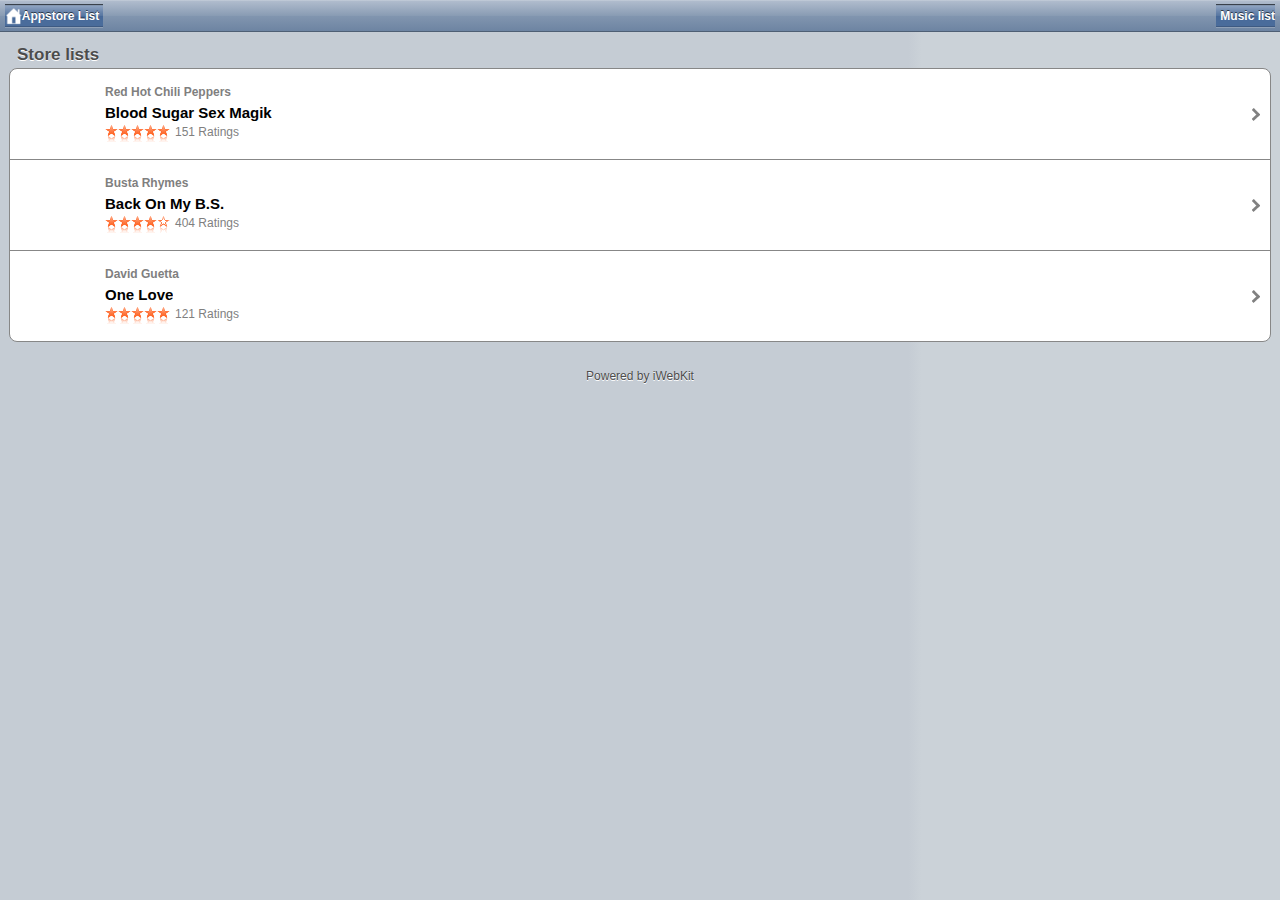
<file: iWebKit5.04/iWebKit demo/storelist.html>
<!DOCTYPE html PUBLIC "-//W3C//DTD XHTML 1.0 Strict//EN" "http://www.w3.org/TR/xhtml1/DTD/xhtml1-strict.dtd">
<html xmlns="http://www.w3.org/1999/xhtml">

<head>
<meta content="yes" name="apple-mobile-web-app-capable" />
<meta content="index,follow" name="robots" />
<meta content="text/html; charset=utf-8" http-equiv="Content-Type" />
<link href="pics/homescreen.gif" rel="apple-touch-icon" />
<meta content="minimum-scale=1.0, width=device-width, maximum-scale=0.6667, user-scalable=no" name="viewport" />
<link href="css/style.css" rel="stylesheet" media="screen" type="text/css" />
<script src="javascript/functions.js" type="text/javascript"></script>
<title>iWebKit Demo - Classic itunes list</title>
<meta content="iPod,iPhone,Webkit,iWebkit,Website,Create,mobile,Tutorial,free" name="Keywords" />
<meta content="Classic iTunes lists are just like thosein the itunes app on your iphone. easy to add and combine with other items." name="description" />
</head>

<body>

<div id="topbar">
	<div id="leftnav">
		<a href="index.html"><img alt="home" src="images/home.png" /></a><a href="applist.html">Appstore 
		List</a></div>
	<div id="rightnav">
		<a href="ituneslist.html">Music list</a></div>
</div>
<div id="content">
	<span class="graytitle">Store lists</span>
	<ul class="pageitem">
		<li class="store"><a class="noeffect" href="http://itunes.apple.com/us/album/blood-sugar-sex-magik-bonus-track/id309577455">
		<span class="image" style="background-image: url('http://a1.phobos.apple.com/us/r1000/002/Music/0e/f0/26/mzi.bxbwyvvz.170x170-75.jpg')">
		</span><span class="comment">Red Hot Chili Peppers</span><span class="name">Blood 
		Sugar Sex Magik</span><span class="stars5"></span><span class="starcomment">151 
		Ratings</span><span class="arrow"></span></a></li>
		<li class="store">
		<a class="noeffect" href="http://itunes.apple.com/fr/album/back-on-my-b-s/id314164974">
		<span class="image" style="background-image: url('http://a1.phobos.apple.com/us/r2000/005/Music/c6/3e/f8/mzi.kfqhjocj.170x170-75.jpg')">
		</span><span class="comment">Busta Rhymes</span><span class="name">Back 
		On My B.S.</span><span class="stars4"></span><span class="starcomment">404 
		Ratings</span><span class="arrow"></span></a></li>
		<li class="store">
		<a class="noeffect" href="http://itunes.apple.com/fr/album/one-love/id327568537">
		<span class="image" style="background-image: url('http://a1.phobos.apple.com/us/r1000/012/Music/33/77/0e/mzi.owirvytf.170x170-75.jpg')">
		</span><span class="comment">David Guetta</span><span class="name">One 
		Love</span><span class="stars5"></span><span class="starcomment">121 
		Ratings</span><span class="arrow"></span></a></li>
	</ul>
</div>
<div id="footer">
	<a href="http://iwebkit.net">Powered by iWebKit</a></div>

</body>

</html>
</file>
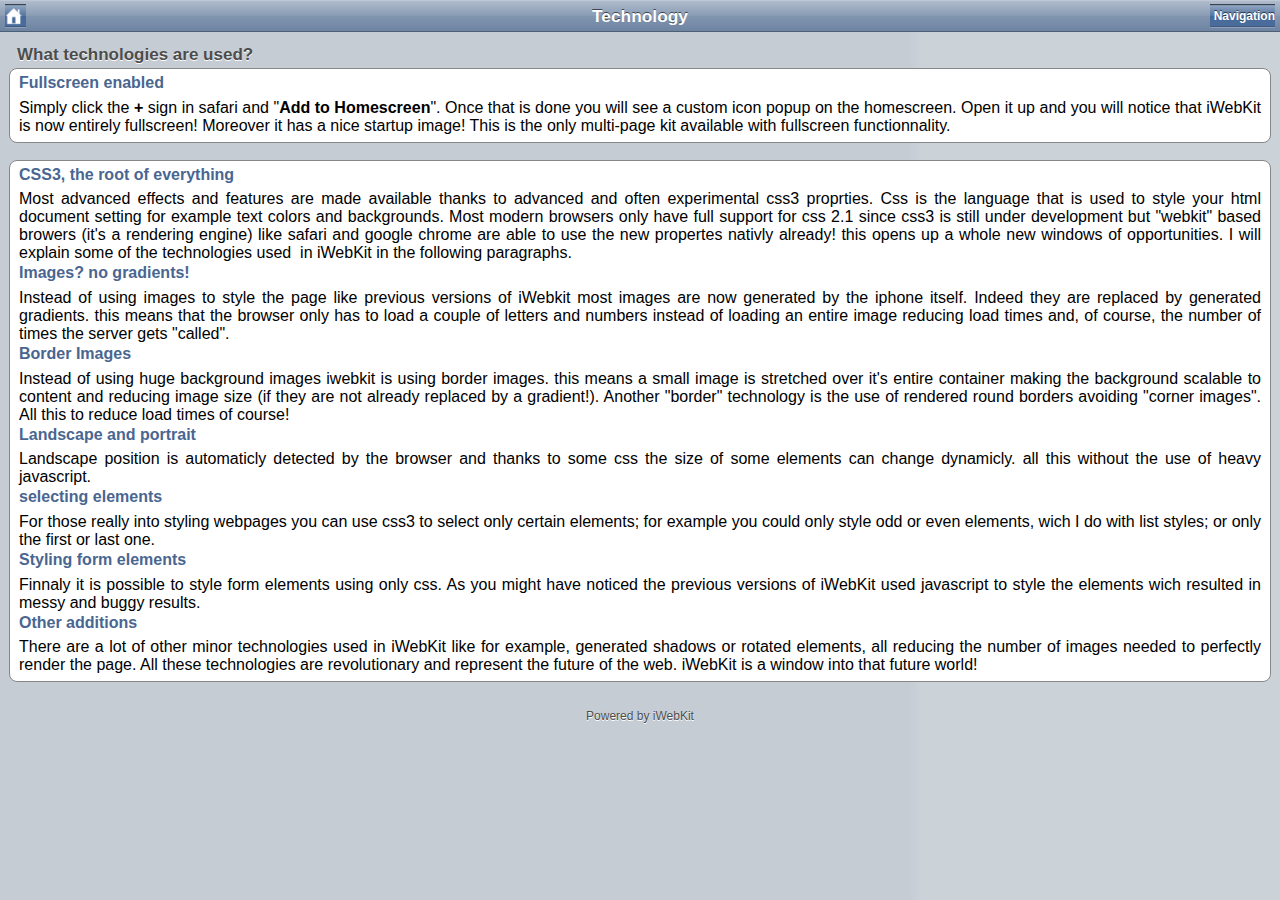
<file: iWebKit5.04/iWebKit demo/technology.html>
<!DOCTYPE html PUBLIC "-//W3C//DTD XHTML 1.0 Strict//EN" "http://www.w3.org/TR/xhtml1/DTD/xhtml1-strict.dtd">
<html xmlns="http://www.w3.org/1999/xhtml">

<head>
<meta content="yes" name="apple-mobile-web-app-capable" />
<meta content="index,follow" name="robots" />
<meta content="text/html; charset=utf-8" http-equiv="Content-Type" />
<link href="pics/homescreen.gif" rel="apple-touch-icon" />
<meta content="minimum-scale=1.0, width=device-width, maximum-scale=0.6667, user-scalable=no" name="viewport" />
<link href="css/style.css" rel="stylesheet" media="screen" type="text/css" />
<script src="javascript/functions.js" type="text/javascript"></script>
<title>iWebKit Demo - Learn about what technologies drive iWebKit. Css3 and full 
screen mode!
</title>
<link href="pics/startup.png" rel="apple-touch-startup-image" />
<meta content="iPod,iPhone,Webkit,iWebkit,Website,Create,mobile,Tutorial,free" name="keywords" />
<meta content="CSS3 is at the core of the new iwebkit. It makes everything live and move. Learn more about the technology on this page" name="description" />
</head>

<body>

<div id="topbar">
	<div id="title">
		Technology</div>
	<div id="leftnav">
		<a href="index.html"><img alt="home" src="images/home.png" /></a> </div>
	<div id="rightnav">
		<a href="navigation.html">Navigation</a> </div>
</div>
<div id="content">
	<span class="graytitle">What technologies are used?</span>
	<ul class="pageitem">
		<li class="textbox"><span class="header">Fullscreen enabled</span><p>
		Simply click the <strong>+</strong> sign in safari and &quot;<strong>Add to 
		Homescreen</strong>&quot;. Once that is done you will see a custom icon popup 
		on the homescreen. Open it up and you will notice that iWebKit is now 
		entirely fullscreen! Moreover it has a nice startup image! This is the 
		only multi-page kit available with fullscreen functionnality.</p>
		</li>
	</ul>
	<ul class="pageitem">
		<li class="textbox"><span class="header">CSS3, the root of everything</span><p>
		Most advanced effects and features are made available thanks to advanced 
		and often experimental css3 proprties. Css is the language that is used 
		to style your html document setting for example text colors and 
		backgrounds. Most modern browsers only have full support for css 2.1 
		since css3 is still under development but &quot;webkit&quot; based browers (it&#39;s a 
		rendering engine) like safari and google chrome are able to use the new 
		propertes nativly already! this opens up a whole new windows of 
		opportunities. I will explain some of the technologies used&nbsp; in 
		iWebKit in the following paragraphs.</p>
		<span class="header">Images? no gradients!</span><p>Instead of using 
		images to style the page like previous versions of iWebkit most images 
		are now generated by the iphone itself. Indeed they are replaced by 
		generated gradients. this means that the browser only has to load a 
		couple of letters and numbers instead of loading an entire image 
		reducing load times and, of course, the number of times the server gets 
		&quot;called&quot;.</p>
		<span class="header">Border Images</span><p>Instead of using huge 
		background images iwebkit is using border images. this means a small 
		image is stretched over it&#39;s entire container making the background 
		scalable to content and reducing image size (if they are not already 
		replaced by a gradient!). Another &quot;border&quot; technology is the use of 
		rendered round borders avoiding &quot;corner images&quot;. All this to reduce load 
		times of course!</p>
		<span class="header">Landscape and portrait</span><p>Landscape position 
		is automaticly detected by the browser and thanks to some css the size 
		of some elements can change dynamicly. all this without the use of heavy 
		javascript.</p>
		<span class="header">selecting elements</span><p>For those really into 
		styling webpages you can use css3 to select only certain elements; for 
		example you could only style odd or even elements, wich I do with list 
		styles; or only the first or last one.</p>
		<span class="header">Styling form elements</span><p>Finnaly it is 
		possible to style form elements using only css. As you might have 
		noticed the previous versions of iWebKit used javascript to style the 
		elements wich resulted in messy and buggy results.</p>
		<span class="header">Other additions</span><p>There are a lot of other 
		minor technologies used in iWebKit like for example, generated shadows 
		or rotated elements, all reducing the number of images needed to 
		perfectly render the page. All these technologies are revolutionary and 
		represent the future of the web. iWebKit is a window into that future 
		world!</p>
		</li>
	</ul>
</div>
<div id="footer">
	<a href="http://iwebkit.net">Powered by iWebKit</a></div>

</body>

</html>
</file>
<file: iWebKit5.04/Framework/css/style.css>
/*iWebKit css 5.04 by Christopher Plieger*/body{position:relative;margin:0;-webkit-text-size-adjust:none;min-height:416px;font-family:helvetica,sans-serif;-webkit-background-size:0.438em 100%;background:-webkit-gradient(linear,left top,right top,from(#c5ccd4),color-stop(71%, #c5ccd4),color-stop(72%, #cbd2d8),to(#cbd2d8));-webkit-touch-callout:none}.center{margin:auto;display:block;text-align:center!important}img{border:0}a:hover .arrow{background-position:0 -13px!important}@media screen and (max-width:320px){#topbar{height:44px}#title{line-height:44px;height:44px;font-size:16pt}#tributton a:first-child,#duobutton a:first-child{width:101px}#tributton a:last-child,#duobutton a:last-child{width:101px}#tributton a{width:106px}#duobutton .links{width:195px}#tributton .links{width:302px}#doublead{width:300px!important}#duoselectionbuttons{width:191px;height:30px;top:7px}#triselectionbuttons{width:290px;height:30px;top:7px}#triselectionbuttons a:first-child,#duoselectionbuttons a:first-child{width:99px;height:28px;line-height:28px}#triselectionbuttons a{width:98px;height:28px;line-height:28px}#triselectionbuttons a:last-child,#duoselectionbuttons a:last-child{width:99px;height:28px;line-height:28px}.searchbox form{width:272px}.searchbox input[type="text"]{width:275px}.menu .name{max-width:77%}.checkbox .name{max-width:190px}.radiobutton .name{max-width:190px}#leftnav a,#rightnav a,#leftbutton a,#rightbutton a,#blueleftbutton a,#bluerightbutton a{line-height:30px;height:30px}#leftnav img,#rightnav img{margin-top:4px}#leftnav,#leftbutton,#blueleftbutton{top:7px}#rightnav,#rightbutton,#bluerightbutton{top:7px}.musiclist .name{max-width:55%}.textbox textarea{width:280px}.bigfield input{width:295px}}@media screen and (min-width:321px){#topbar{height:32px}#title{line-height:32px;height:32px;font-size:13pt}.menu .name{max-width:85%}.checkbox .name{max-width:75%}.radiobutton .name{max-width:75%}#leftnav a,#rightnav a,#leftbutton a,#rightbutton a,#blueleftbutton a,#bluerightbutton a{line-height:24px;height:24px}#leftnav img,#rightnav img{margin-top:4px;height:70%}#leftnav,#leftbutton,#blueleftbutton{top:4px}#rightnav,#rightbutton,#bluerightbutton{top:4px}.musiclist .name{max-width:70%}.textbox textarea{width:440px}#tributton a:first-child,#duobutton a:first-child{width:152px}#tributton a:last-child,#duobutton a:last-child{width:152px}#tributton a{width:154px}#tributton .links{width:452px}#duobutton .links{width:298px}#doublead{width:350px!important}#duoselectionbuttons{width:293px;height:24px;top:4px}#triselectionbuttons{width:450px;height:24px;top:4px}#triselectionbuttons a:first-child,#duoselectionbuttons a:first-child{width:150px;height:22px;line-height:22px}#triselectionbuttons a{width:156px;height:22px;line-height:22px}#triselectionbuttons a:last-child,#duoselectionbuttons a:last-child{width:150px;height:22px;line-height:22px}.searchbox form{width:432px}.searchbox input[type="text"]{width:435px}.bigfield input{width:455px}}#topbar.black{background:-webkit-gradient(linear,0% 0%,0% 100%,from(#858585),color-stop(3%,#636363),color-stop(50%,#202020),color-stop(51%,black),color-stop(97%,black),to(#262626))}#topbar.transparent{background:-webkit-gradient(linear,0% 0%,0% 100%,from(rgba(133,133,133,0.7)),color-stop(3%,rgba(99,99,99,0.7)),color-stop(50%,rgba(32,32,32,0.7)),color-stop(51%,rgba(0,0,0,0.7)),color-stop(97%,rgba(0,0,0,0.7)),to(rgba(38,38,38,0.7)))}#topbar{position:relative;left:0;top:0;width:auto;background:-webkit-gradient(linear,0% 0%,0% 100%,from(#cdd5df),color-stop(3%,#b0bccd),color-stop(50%,#889bb3),color-stop(51%,#8195af),color-stop(97%,#6d84a2),to(#2d3642));margin-bottom:13px}#title{position:absolute;font-weight:bold;top:0;left:0;right:0;padding:0 10px;text-align:center;text-overflow:ellipsis;white-space:nowrap;overflow:hidden;color:#FFF;text-shadow:rgba(0,0,0,0.6) 0 -1px 0}#content{width:100%;position:relative;min-height:250px;margin-top:10px;height:auto;z-index:0;overflow:hidden}#footer{text-align:center;position:relative;margin:20px 10px 0;height:auto;width:auto;bottom:10px}.ipodlist #footer,.ipodlist #footer a{text-shadow:#FFF 0 -1px 0}#footer a,#footer{text-decoration:none;font-size:9pt;color:#4C4C4C;text-shadow:#FFF 0 1px 0}.pageitem{-webkit-border-radius:8px;background-color:#fff;border:#878787 solid 1px;font-size:12pt;overflow:hidden;padding:0;position:relative;display:block;height:auto;width:auto;margin:3px 9px 17px;list-style:none}.textbox{padding:5px 9px;position:relative;overflow:hidden;border-top:1px solid #878787}#tributton,#duobutton{height:44px;background:-webkit-gradient(linear,0% 0%,0% 100%,from(#cdd4d9),color-stop(3%,#c0c9cf),color-stop(97%,#abb7bf),to(#81929f));margin:-13px 0 13px 0;text-align:center}#tributton .links,#duobutton .links{height:30px;-webkit-border-image:url("../images/tributton.png") 0 4 0 4;border-width:0 4px 0 4px;margin:0 auto 0px auto;position:relative;top:7px}#tributton a:first-child,#duobutton a:first-child{border-right:1px solid #6d7e91;-webkit-border-top-left-radius:5px;-webkit-border-bottom-left-radius:5px;margin-left:-4px}#tributton a,#duobutton a{text-overflow:ellipsis;overflow:hidden;white-space:nowrap;height:27px;display:inline-block;line-height:27px;margin-top:1px;font:bold 13px;text-decoration:none;color:#3f5c84;text-shadow:#FFF 0 1px 0}#duobutton a:last-child{border:0}#tributton a:last-child{border-left:1px solid #6d7e91}#tributton a:last-child,#duobutton a:last-child{-webkit-border-top-right-radius:5px;-webkit-border-bottom-right-radius:5px;margin-right:-4px}#tributton a:hover,#tributton a#pressed,#duobutton a:hover,#duobutton a#pressed{background:-webkit-gradient(linear,0% 0%,0% 100%,from(#7b8b9f),color-stop(3%,#8c9baf),to(#647792));color:white;text-shadow:black 0 -1px 0}#triselectionbuttons,#duoselectionbuttons{-webkit-border-image:url('../images/navbutton.png') 0 5 0 5;border-width:0 5px 0 5px;position:relative;margin:auto}#duoselectionbuttons a:first-child{border:0}#triselectionbuttons a:first-child{border-right:solid 1px #556984}#triselectionbuttons a:first-child,#duoselectionbuttons a:first-child{margin-left:-4px;-webkit-border-top-left-radius:6px;-webkit-border-bottom-left-radius:6px}#triselectionbuttons a,#duoselectionbuttons a{display:inline-block;text-align:center;color:white;text-decoration:none;margin-top:1px;text-shadow:black 0 -1px 0;background:-webkit-gradient(linear,0% 0%,0% 100%,from(#909baa),color-stop(3%,#a5b4c6),color-stop(50%,#798eaa),color-stop(51%,#6b83a1),color-stop(97%,#6e85a3),to(#526379))}#triselectionbuttons a:last-child,#duoselectionbuttons a:last-child{border-left:solid 1px #556984;margin-right:-4px;-webkit-border-top-right-radius:6px;-webkit-border-bottom-right-radius:6px}#triselectionbuttons a:hover,#triselectionbuttons a#pressed,#duoselectionbuttons a:hover,#duoselectionbuttons a#pressed{background:none}#doublead{height:83px!important;position:relative;margin:0 auto 13px auto}#doublead a:first-child{left:0!important}#doublead a:last-child{right:0!important}#doublead a{width:147px!important;height:83px!important;position:absolute;-webkit-border-radius:8px;display:block;background:-webkit-gradient(linear,0% 0%,0% 100%,from(#7c7c7c),color-stop(3%,#858585),color-stop(97%,#a4a4a4),to(#c2c2c2))}li#doublead{margin-top:25px;margin-bottom:10px!important;background:none}li#doublead:hover{background:none}.searchbox{height:44px;background:-webkit-gradient(linear,0% 0%,0% 100%,from(#f1f3f4),color-stop(3%,#e0e4e7),color-stop(50%,#c7cfd4),color-stop(51%,#bec7cd),color-stop(97%,#b4bec6),to(#8999a5));margin:-13px 0 13px 0;width:100%}.searchbox form{height:24px;-webkit-border-image:url('../images/searchfield.png') 4 14 1 24;border-width:4px 14px 1px 24px;display:block;position:relative;top:8px;margin:auto}fieldset{border:0;margin:0;padding:0}.searchbox input[type="text"]{border:0;-webkit-appearance:none;height:18px;float:left;font-size:13px;padding:0;position:relative;top:2px;left:2px}.textbox img{max-width:100%}.textbox p{margin-top:2px}.textbox p{margin-top:2px;color:#000;margin-bottom:2px;text-align:justify}.textbox img{max-width:100%}.textbox ul{margin:3px 0 3px 0;list-style:circle!important}.textbox li{margin:0!important}.pageitem li:first-child,.pageitem li.form:first-child{border-top:0}.menu,.checkbox,.radiobutton,.select,li.button,li.bigfield,li.smallfield{position:relative;list-style-type:none;display:block;height:43px;overflow:hidden;border-top:1px solid #878787;width:auto}.pageitem li:first-child:hover,.pageitem li:first-child a,.radiobutton:first-child input,.select:first-child select,li.button:first-child input,.bigfield:first-child input{-webkit-border-top-left-radius:8px;-webkit-border-top-right-radius:8px}.pageitem li:last-child:hover,.pageitem li:last-child a,.radiobutton:last-child input,.select:last-child select,li.button:last-child input,.bigfield:last-child input{-webkit-border-bottom-left-radius:8px;-webkit-border-bottom-right-radius:8px}.menu:hover,.store:hover,.list #content li a:hover,.list .withimage:hover,.applist li:hover:nth-child(n),.ipodlist li:hover:nth-child(n){background:-webkit-gradient(linear,0% 0%,0% 100%,from(#058cf5),to(#015fe6))}.ipodlist li:hover:nth-child(n) .name,.ipodlist li:hover:nth-child(n) .time{border:0}.menu a:hover .name,.store:hover .starcomment,.store:hover .name,.store:hover .comment,.list .withimage a:hover .comment{color:#fff}.menu a:hover .comment{color:#CCF}.menu a{display:block;height:43px;width:auto;text-decoration:none}.menu a img{width:auto;height:32px;margin:5px 0 0 5px;float:left}.menu .name,.checkbox .name,.radiobutton .name{margin:11px 0 0 7px;width:auto;color:#000;font-weight:bold;font-size:17px;text-overflow:ellipsis;overflow:hidden;white-space:nowrap;float:left}.menu .comment{margin:11px 30px 0 0;width:auto;font-size:17px;text-overflow:ellipsis;overflow:hidden;max-width:75%;white-space:nowrap;float:right;color:#324f85}.menu .arrow,.store .arrow,.musiclist .arrow,.list .arrow{position:absolute;width:8px!important;height:13px!important;right:10px;top:15px;margin:0!important;background:url("../images/arrow.png") 0 0 no-repeat}.applist .arrow{position:absolute;width:8px!important;height:13px!important;right:10px;top:29px;margin:0!important;background:url("../images/arrow.png") 0 0 no-repeat}.store{height:90px;border-top:#878787 solid 1px;overflow:hidden;position:relative}.store a{width:100%;height:90px;display:block;text-decoration:none;position:absolute}.store .image{position:absolute;left:0;top:0;height:90px;width:90px;display:block;background:-webkit-gradient(linear,0% 0%,0% 100%,from(#eff1f5),to(#d6dce6));-webkit-background-size:90px}.applist .image{width:57px;height:57px;display:block;position:absolute;top:7px;left:11px;-webkit-border-radius:8px;-webkit-box-shadow:0 2px 3px rgb(0,0,0);background:-webkit-gradient(linear,0% 0%,0% 100%,from(#7c7c7c),color-stop(3%,#858585),color-stop(97%,#a4a4a4),to(#c2c2c2));-webkit-background-size:57px}li:first-child.store .image,.store:first-child a{-webkit-border-top-left-radius:8px 8px}li:last-child.store .image,.store:last-child a{-webkit-border-bottom-left-radius:8px 8px}.store .name,.applist .name{font-size:15px;white-space:nowrap;display:block;overflow:hidden;color:#000;max-width:60%;text-overflow:ellipsis;font-weight:bold}.store .name{position:absolute;left:95px;top:35px}.applist .name{position:absolute;top:27px;left:80px;text-shadow:#eee 0 1px 0}.store .comment,.list .withimage .comment,.applist .comment,.applist .price{font-size:12px;color:#7f7f7f;display:block;width:60%;font-weight:bold;white-space:nowrap;text-overflow:ellipsis;overflow:hidden}.store .comment,.list .withimage .comment{margin:16px 0 0 95px}.applist .comment{position:absolute;top:9px;left:80px;text-shadow:#eee 0 1px 0;color:#3b3b3b}.applist .price{position:absolute;top:29px;right:26px;text-shadow:#eee 0 1px 0;text-align:right;color:#3b3b3b}.store .arrow,.list .withimage .arrow{top:39px!important}.store .stars0,.store .stars1,.store .stars2,.store .stars3,.store .stars4,.store .stars5{position:absolute;top:56px;left:95px;width:65px;height:18px;display:block!important}.store .stars0{background:url('../images/0starsborder.png')}.store .stars1{background:url('../images/1starsborder.png')}.store .stars2{background:url('../images/2starsborder.png')}.store .stars3{background:url('../images/3starsborder.png')}.store .stars4{background:url('../images/4starsborder.png')}.store .stars5,.applist .stars5{background:url('../images/5stars.png')}.applist .stars0,.applist .stars1,.applist .stars2,.applist .stars3,.applist .stars4,.applist .stars5{position:absolute;top:46px;left:79px;width:65px;height:18px;display:block!important}.applist .stars0{background:url('../images/0stars.png')}.applist .stars1{background:url('../images/1stars.png')}.applist .stars2{background:url('../images/2stars.png')}.applist .stars3{background:url('../images/3stars.png')}.applist .stars4{background:url('../images/4stars.png')}.applist .starcomment{left:147px;top:46px;color:#3b3b3b}.starcomment{position:absolute;left:165px;top:56px;font-size:12px;color:#7f7f7f;font-weight:lighter}.applist a:hover .name,.applist a:hover .starcomment,.applist a:hover .comment,.applist a:hover .price{color:white;text-shadow:none}.graytitle{position:relative;font-weight:bold;font-size:17px;right:20px;left:9px;color:#4C4C4C;text-shadow:#FFF 0 1px 0;padding:1px 0 3px 8px}.header{display:block;font-weight:bold;color:rgb(73,102,145);font-size:12pt;margin-bottom:6px;line-height:14pt}.musiclist ul,.ipodlist ul,.applist ul{padding:0}.ipodlist ul{margin:0}.musiclist li:nth-child(odd){background:#dddee0}.applist li:nth-child(even){background:-webkit-gradient(linear,0% 0%,0% 100%,from(#adadb0),color-stop(98%,#adadb0),to(#898a8d))}.applist li:nth-child(odd){background:-webkit-gradient(linear,0% 0%,0% 100%,from(#98989c),color-stop(98%,#98989c),to(#898a8d))}.ipodlist li:nth-child(even){background:-webkit-gradient(linear,0% 0%,0% 100%,from(#414041),color-stop(3%,rgba(45,45,45,0.2)),to(rgba(45,45,45,0.2)))}.ipodlist li:nth-child(odd){background:-webkit-gradient(linear,0% 0%,0% 100%,from(#414041),color-stop(3%,rgba(50,50,50,0.4)),to(rgba(50,50,50,0.4)))}.musiclist #content li,.ipodlist #content li,.applist #content li{list-style:none;width:auto;position:relative}.musiclist #content li{height:44px;border-bottom:1px solid #e6e6e6}.applist #content li{height:70px;margin-bottom:1px}.ipodlist #content li{height:42px}.ipodlist #content{background:-webkit-gradient(radial,50% -70,0,50% 0,200,from(#444),to(rgb(13,13,13)));top:16px}.musiclist #content li a,.ipodlist #content li a{text-decoration:none;color:#000;width:100%!important;height:100%;display:block}.applist #content li a{text-decoration:none;color:#000;width:100%;height:100%;display:block}.musiclist .number,.musiclist .name,.musiclist .time{display:inline-block;height:44px;font-weight:bold;font-size:large;width:44px;text-align:center;line-height:46px}.musiclist .name{margin-left:0;width:auto!important;font-size:medium;padding-left:5px;border-left:solid 1px #e6e6e6}.musiclist .time{color:#848484;font-size:medium;margin-left:4px;width:auto!important;font-weight:normal}.musiclist{background-image:none!important;background-color:#cbcccf}.ipodlist{background-image:none!important;background-color:black}.applist{background-image:none!important;background-color:#98989c}.ipodlist span{color:white;font-weight:bold;font-size:14px}.musiclist .name{text-overflow:ellipsis;overflow:hidden;white-space:nowrap}.musiclist a:hover .name{color:#0380f2}.ipodlist .number{width:23px;display:block;float:left;height:42px;margin-right:3px;text-align:right;line-height:43px}.ipodlist .stop,.ipodlist .auto,.ipodlist .play{width:18px;display:block;float:left;height:10px;text-align:right;line-height:43px;margin-top:16px}.ipodlist .play{background:url('../images/play.gif') no-repeat}.ipodlist a:hover .auto,.ipodlist a:hover .play{background:url('../images/play.gif') no-repeat;background-position:0 -10px}.ipodlist .time{width:48px;float:right;border-left:solid #414041 1px;display:block;height:42px;text-align:center;line-height:43px}.ipodlist .name{display:block;float:left;width:inherit;height:42px;text-overflow:ellipsis;line-height:42px;padding-left:5px;overflow:hidden;white-space:nowrap;max-width:62%;border-left:solid #414041 1px}.list .title{background:-webkit-gradient(linear,0% 0%,0% 100%,from(#a5b1ba),color-stop(3%,#909faa),color-stop(97%,#b5bfc6),to(#989ea4));height:22px!important;width:100%;color:#fff;font-weight:bold;font-size:16px;text-shadow:gray 0 1px 0;line-height:22px;padding-left:20px;border-bottom:none!important}.list ul{background-color:#fff;width:100%;overflow:hidden;padding:0;margin:0}.list #content li{height:40px;border-bottom:1px solid #e1e1e1;list-style:none}.list{background-color:#fff;background-image:none!important}.list #footer{margin-top:24px!important}.ipodlist #footer{margin-top:48px!important}.list #content li a{padding:9px 0 0 20px;font-size:large;font-weight:bold;position:relative;display:block;color:#000;text-decoration:none;height:32px}.list #content li a .name{text-overflow:ellipsis;overflow:hidden;max-width:93%;white-space:nowrap;display:block}.list #content li a:hover{color:#fff}.list #content{margin-top:-13px!important}.ipodlist #content,.musiclist #content,.applist #content{margin-top:-29px!important}.list ul img{width:90px;height:90px;position:absolute;left:0;top:0}.list .withimage{height:90px!important}.list .withimage .name{margin:13px 0 0 90px;text-overflow:ellipsis;overflow:hidden;max-width:63%!important;white-space:nowrap}.list .withimage .comment{margin:10px auto auto 90px !important;max-width:63%!important}.list .withimage a,.list .withimage:hover a{height:81px!important}#leftnav,#leftbutton,#blueleftbutton{position:absolute;font-size:12px;left:9px;font-weight:bold}#leftnav,#leftbutton,#rightnav,#rightbutton,#blueleftbutton,#bluerightbutton{z-index:5000}#leftnav a,#rightnav a,#leftbutton a,#rightbutton a,#blueleftbutton a,#bluerightbutton a{display:block;color:#fff;text-shadow:rgba(0,0,0,0.6) 0 -1px 0;text-decoration:none}.black #leftnav a:first-child,.transparent #leftnav a:first-child{-webkit-border-image:url("../images/navleftblack.png") 0 5 0 13}.black #leftnav a,.transparent #leftnav a{-webkit-border-image:url("../images/navlinkleftblack.png") 0 5 0 13}.black #rightnav a:first-child,.transparent #rightnav a:first-child{-webkit-border-image:url("../images/navrightblack.png") 0 13 0 5}.black #rightnav a,.transparent #rightnav a{-webkit-border-image:url("../images/navlinkrightblack.png") 0 13 0 5}.black #leftbutton a,.black #rightbutton a,.transparent #leftbutton a,.transparent #rightbutton a{-webkit-border-image:url("../images/navbuttonblack.png") 0 5 0 5}#leftnav a:first-child{z-index:2;-webkit-border-image:url("../images/navleft.png") 0 5 0 13;border-width:0 5px 0 13px;-webkit-border-top-left-radius:16px;-webkit-border-bottom-left-radius:16px;-webkit-border-top-right-radius:6px;-webkit-border-bottom-right-radius:6px;width:auto}#leftnav a{-webkit-border-image:url("../images/navlinkleft.png") 0 5 0 13;z-index:3;margin-left:-4px;border-width:0 5px 0 13px;padding-right:4px;-webkit-border-top-left-radius:16px;-webkit-border-bottom-left-radius:16px;-webkit-border-top-right-radius:6px;-webkit-border-bottom-right-radius:6px;float:left}#rightnav,#rightbutton,#bluerightbutton{position:absolute;font-size:12px;right:9px;font-weight:bold}#rightnav a{-webkit-border-image:url("../images/navlinkright.png") 0 13 0 5;z-index:3;margin-right:-4px;border-width:0 13px 0 5px;padding-left:4px;-webkit-border-top-left-radius:6px;-webkit-border-bottom-left-radius:6px;float:right;-webkit-border-top-right-radius:16px;-webkit-border-bottom-right-radius:16px}#rightnav a:first-child{z-index:2;-webkit-border-top-left-radius:6px;-webkit-border-bottom-left-radius:6px;-webkit-border-image:url("../images/navright.png") 0 13 0 5;border-width:0 13px 0 5px;-webkit-border-top-right-radius:16px;-webkit-border-bottom-right-radius:16px}#leftbutton a,#rightbutton a{-webkit-border-image:url("../images/navbutton.png") 0 5 0 5;border-width:0 5px;-webkit-border-radius:6px}#blueleftbutton a,#bluerightbutton a{-webkit-border-image:url("../images/navbuttonblue.png") 0 5 0 5;border-width:0 5px;-webkit-border-radius:6px}input[type="checkbox"]{width:94px;height:27px;background:url('../images/checkbox.png');-webkit-appearance:none;border:0;float:right;margin:8px 4px 0 0}input[type="checkbox"]:checked{background-position:0 27px}input[type="radio"]{-webkit-appearance:none;border:0;width:100%;height:100%;z-index:2;position:absolute;left:0;margin:0;-webkit-border-radius:0}input[type="radio"]:checked{background:url('../images/radiobutton.png') no-repeat;background-position:right center}.radiobutton .name{z-index:1}select{-webkit-appearance:none;height:100%;width:100%;border:0}.select select{-webkit-border-radius:0;color:#000;font-weight:bold;font-size:17px}.select option{max-width:90%}.select .arrow{background:url('../images/arrow.png');width:8px;height:13px;display:block;-webkit-transform:rotate(90deg);position:absolute;right:10px;top:18px}.button input{width:100%;height:100%;-webkit-appearance:none;border:0;-webkit-border-radius:0;font-weight:bold;font-size:17px;text-overflow:ellipsis;white-space:nowrap;overflow:hidden;background:none}.textbox textarea{padding:0;margin-top:5px;font-size:medium}.bigfield input{-webkit-appearance:none;border:0;height:100%;padding:0;-webkit-border-radius:0;background:transparent;font-weight:bold;font-size:17px;padding-left:5px}.smallfield .name{width:48%;position:absolute;left:0;font-size:17px;text-overflow:ellipsis;white-space:nowrap;font-weight:bold;line-height:44px;font-size:17px;padding-left:5px;overflow:hidden}.smallfield input{width:50%;position:absolute;right:0;height:44px;-webkit-appearance:none;border:none;padding:0;background:transparent;-webkit-border-radius:0;font-weight:bold;font-size:17px}.smallfield:first-child input{-webkit-border-top-right-radius:8px}.smallfield:last-child input{-webkit-border-bottom-right-radius:8px}
</file>
<file: iWebKit5.04/iWebKit demo/css/style.css>
/*iWebKit css 5.04 by Christopher Plieger*/body{position:relative;margin:0;-webkit-text-size-adjust:none;min-height:416px;font-family:helvetica,sans-serif;-webkit-background-size:0.438em 100%;background:-webkit-gradient(linear,left top,right top,from(#c5ccd4),color-stop(71%, #c5ccd4),color-stop(72%, #cbd2d8),to(#cbd2d8));-webkit-touch-callout:none}.center{margin:auto;display:block;text-align:center!important}img{border:0}a:hover .arrow{background-position:0 -13px!important}@media screen and (max-width:320px){#topbar{height:44px}#title{line-height:44px;height:44px;font-size:16pt}#tributton a:first-child,#duobutton a:first-child{width:101px}#tributton a:last-child,#duobutton a:last-child{width:101px}#tributton a{width:106px}#duobutton .links{width:195px}#tributton .links{width:302px}#doublead{width:300px!important}#duoselectionbuttons{width:191px;height:30px;top:7px}#triselectionbuttons{width:290px;height:30px;top:7px}#triselectionbuttons a:first-child,#duoselectionbuttons a:first-child{width:99px;height:28px;line-height:28px}#triselectionbuttons a{width:98px;height:28px;line-height:28px}#triselectionbuttons a:last-child,#duoselectionbuttons a:last-child{width:99px;height:28px;line-height:28px}.searchbox form{width:272px}.searchbox input[type="text"]{width:275px}.menu .name{max-width:77%}.checkbox .name{max-width:190px}.radiobutton .name{max-width:190px}#leftnav a,#rightnav a,#leftbutton a,#rightbutton a,#blueleftbutton a,#bluerightbutton a{line-height:30px;height:30px}#leftnav img,#rightnav img{margin-top:4px}#leftnav,#leftbutton,#blueleftbutton{top:7px}#rightnav,#rightbutton,#bluerightbutton{top:7px}.musiclist .name{max-width:55%}.textbox textarea{width:280px}.bigfield input{width:295px}}@media screen and (min-width:321px){#topbar{height:32px}#title{line-height:32px;height:32px;font-size:13pt}.menu .name{max-width:85%}.checkbox .name{max-width:75%}.radiobutton .name{max-width:75%}#leftnav a,#rightnav a,#leftbutton a,#rightbutton a,#blueleftbutton a,#bluerightbutton a{line-height:24px;height:24px}#leftnav img,#rightnav img{margin-top:4px;height:70%}#leftnav,#leftbutton,#blueleftbutton{top:4px}#rightnav,#rightbutton,#bluerightbutton{top:4px}.musiclist .name{max-width:70%}.textbox textarea{width:440px}#tributton a:first-child,#duobutton a:first-child{width:152px}#tributton a:last-child,#duobutton a:last-child{width:152px}#tributton a{width:154px}#tributton .links{width:452px}#duobutton .links{width:298px}#doublead{width:350px!important}#duoselectionbuttons{width:293px;height:24px;top:4px}#triselectionbuttons{width:450px;height:24px;top:4px}#triselectionbuttons a:first-child,#duoselectionbuttons a:first-child{width:150px;height:22px;line-height:22px}#triselectionbuttons a{width:156px;height:22px;line-height:22px}#triselectionbuttons a:last-child,#duoselectionbuttons a:last-child{width:150px;height:22px;line-height:22px}.searchbox form{width:432px}.searchbox input[type="text"]{width:435px}.bigfield input{width:455px}}#topbar.black{background:-webkit-gradient(linear,0% 0%,0% 100%,from(#858585),color-stop(3%,#636363),color-stop(50%,#202020),color-stop(51%,black),color-stop(97%,black),to(#262626))}#topbar.transparent{background:-webkit-gradient(linear,0% 0%,0% 100%,from(rgba(133,133,133,0.7)),color-stop(3%,rgba(99,99,99,0.7)),color-stop(50%,rgba(32,32,32,0.7)),color-stop(51%,rgba(0,0,0,0.7)),color-stop(97%,rgba(0,0,0,0.7)),to(rgba(38,38,38,0.7)))}#topbar{position:relative;left:0;top:0;width:auto;background:-webkit-gradient(linear,0% 0%,0% 100%,from(#cdd5df),color-stop(3%,#b0bccd),color-stop(50%,#889bb3),color-stop(51%,#8195af),color-stop(97%,#6d84a2),to(#2d3642));margin-bottom:13px}#title{position:absolute;font-weight:bold;top:0;left:0;right:0;padding:0 10px;text-align:center;text-overflow:ellipsis;white-space:nowrap;overflow:hidden;color:#FFF;text-shadow:rgba(0,0,0,0.6) 0 -1px 0}#content{width:100%;position:relative;min-height:250px;margin-top:10px;height:auto;z-index:0;overflow:hidden}#footer{text-align:center;position:relative;margin:20px 10px 0;height:auto;width:auto;bottom:10px}.ipodlist #footer,.ipodlist #footer a{text-shadow:#FFF 0 -1px 0}#footer a,#footer{text-decoration:none;font-size:9pt;color:#4C4C4C;text-shadow:#FFF 0 1px 0}.pageitem{-webkit-border-radius:8px;background-color:#fff;border:#878787 solid 1px;font-size:12pt;overflow:hidden;padding:0;position:relative;display:block;height:auto;width:auto;margin:3px 9px 17px;list-style:none}.textbox{padding:5px 9px;position:relative;overflow:hidden;border-top:1px solid #878787}#tributton,#duobutton{height:44px;background:-webkit-gradient(linear,0% 0%,0% 100%,from(#cdd4d9),color-stop(3%,#c0c9cf),color-stop(97%,#abb7bf),to(#81929f));margin:-13px 0 13px 0;text-align:center}#tributton .links,#duobutton .links{height:30px;-webkit-border-image:url("../images/tributton.png") 0 4 0 4;border-width:0 4px 0 4px;margin:0 auto 0px auto;position:relative;top:7px}#tributton a:first-child,#duobutton a:first-child{border-right:1px solid #6d7e91;-webkit-border-top-left-radius:5px;-webkit-border-bottom-left-radius:5px;margin-left:-4px}#tributton a,#duobutton a{text-overflow:ellipsis;overflow:hidden;white-space:nowrap;height:27px;display:inline-block;line-height:27px;margin-top:1px;font:bold 13px;text-decoration:none;color:#3f5c84;text-shadow:#FFF 0 1px 0}#duobutton a:last-child{border:0}#tributton a:last-child{border-left:1px solid #6d7e91}#tributton a:last-child,#duobutton a:last-child{-webkit-border-top-right-radius:5px;-webkit-border-bottom-right-radius:5px;margin-right:-4px}#tributton a:hover,#tributton a#pressed,#duobutton a:hover,#duobutton a#pressed{background:-webkit-gradient(linear,0% 0%,0% 100%,from(#7b8b9f),color-stop(3%,#8c9baf),to(#647792));color:white;text-shadow:black 0 -1px 0}#triselectionbuttons,#duoselectionbuttons{-webkit-border-image:url('../images/navbutton.png') 0 5 0 5;border-width:0 5px 0 5px;position:relative;margin:auto}#duoselectionbuttons a:first-child{border:0}#triselectionbuttons a:first-child{border-right:solid 1px #556984}#triselectionbuttons a:first-child,#duoselectionbuttons a:first-child{margin-left:-4px;-webkit-border-top-left-radius:6px;-webkit-border-bottom-left-radius:6px}#triselectionbuttons a,#duoselectionbuttons a{display:inline-block;text-align:center;color:white;text-decoration:none;margin-top:1px;text-shadow:black 0 -1px 0;background:-webkit-gradient(linear,0% 0%,0% 100%,from(#909baa),color-stop(3%,#a5b4c6),color-stop(50%,#798eaa),color-stop(51%,#6b83a1),color-stop(97%,#6e85a3),to(#526379))}#triselectionbuttons a:last-child,#duoselectionbuttons a:last-child{border-left:solid 1px #556984;margin-right:-4px;-webkit-border-top-right-radius:6px;-webkit-border-bottom-right-radius:6px}#triselectionbuttons a:hover,#triselectionbuttons a#pressed,#duoselectionbuttons a:hover,#duoselectionbuttons a#pressed{background:none}#doublead{height:83px!important;position:relative;margin:0 auto 13px auto}#doublead a:first-child{left:0!important}#doublead a:last-child{right:0!important}#doublead a{width:147px!important;height:83px!important;position:absolute;-webkit-border-radius:8px;display:block;background:-webkit-gradient(linear,0% 0%,0% 100%,from(#7c7c7c),color-stop(3%,#858585),color-stop(97%,#a4a4a4),to(#c2c2c2))}li#doublead{margin-top:25px;margin-bottom:10px!important;background:none}li#doublead:hover{background:none}.searchbox{height:44px;background:-webkit-gradient(linear,0% 0%,0% 100%,from(#f1f3f4),color-stop(3%,#e0e4e7),color-stop(50%,#c7cfd4),color-stop(51%,#bec7cd),color-stop(97%,#b4bec6),to(#8999a5));margin:-13px 0 13px 0;width:100%}.searchbox form{height:24px;-webkit-border-image:url('../images/searchfield.png') 4 14 1 24;border-width:4px 14px 1px 24px;display:block;position:relative;top:8px;margin:auto}fieldset{border:0;margin:0;padding:0}.searchbox input[type="text"]{border:0;-webkit-appearance:none;height:18px;float:left;font-size:13px;padding:0;position:relative;top:2px;left:2px}.textbox img{max-width:100%}.textbox p{margin-top:2px}.textbox p{margin-top:2px;color:#000;margin-bottom:2px;text-align:justify}.textbox img{max-width:100%}.textbox ul{margin:3px 0 3px 0;list-style:circle!important}.textbox li{margin:0!important}.pageitem li:first-child,.pageitem li.form:first-child{border-top:0}.menu,.checkbox,.radiobutton,.select,li.button,li.bigfield,li.smallfield{position:relative;list-style-type:none;display:block;height:43px;overflow:hidden;border-top:1px solid #878787;width:auto}.pageitem li:first-child:hover,.pageitem li:first-child a,.radiobutton:first-child input,.select:first-child select,li.button:first-child input,.bigfield:first-child input{-webkit-border-top-left-radius:8px;-webkit-border-top-right-radius:8px}.pageitem li:last-child:hover,.pageitem li:last-child a,.radiobutton:last-child input,.select:last-child select,li.button:last-child input,.bigfield:last-child input{-webkit-border-bottom-left-radius:8px;-webkit-border-bottom-right-radius:8px}.menu:hover,.store:hover,.list #content li a:hover,.list .withimage:hover,.applist li:hover:nth-child(n),.ipodlist li:hover:nth-child(n){background:-webkit-gradient(linear,0% 0%,0% 100%,from(#058cf5),to(#015fe6))}.ipodlist li:hover:nth-child(n) .name,.ipodlist li:hover:nth-child(n) .time{border:0}.menu a:hover .name,.store:hover .starcomment,.store:hover .name,.store:hover .comment,.list .withimage a:hover .comment{color:#fff}.menu a:hover .comment{color:#CCF}.menu a{display:block;height:43px;width:auto;text-decoration:none}.menu a img{width:auto;height:32px;margin:5px 0 0 5px;float:left}.menu .name,.checkbox .name,.radiobutton .name{margin:11px 0 0 7px;width:auto;color:#000;font-weight:bold;font-size:17px;text-overflow:ellipsis;overflow:hidden;white-space:nowrap;float:left}.menu .comment{margin:11px 30px 0 0;width:auto;font-size:17px;text-overflow:ellipsis;overflow:hidden;max-width:75%;white-space:nowrap;float:right;color:#324f85}.menu .arrow,.store .arrow,.musiclist .arrow,.list .arrow{position:absolute;width:8px!important;height:13px!important;right:10px;top:15px;margin:0!important;background:url("../images/arrow.png") 0 0 no-repeat}.applist .arrow{position:absolute;width:8px!important;height:13px!important;right:10px;top:29px;margin:0!important;background:url("../images/arrow.png") 0 0 no-repeat}.store{height:90px;border-top:#878787 solid 1px;overflow:hidden;position:relative}.store a{width:100%;height:90px;display:block;text-decoration:none;position:absolute}.store .image{position:absolute;left:0;top:0;height:90px;width:90px;display:block;background:-webkit-gradient(linear,0% 0%,0% 100%,from(#eff1f5),to(#d6dce6));-webkit-background-size:90px}.applist .image{width:57px;height:57px;display:block;position:absolute;top:7px;left:11px;-webkit-border-radius:8px;-webkit-box-shadow:0 2px 3px rgb(0,0,0);background:-webkit-gradient(linear,0% 0%,0% 100%,from(#7c7c7c),color-stop(3%,#858585),color-stop(97%,#a4a4a4),to(#c2c2c2));-webkit-background-size:57px}li:first-child.store .image,.store:first-child a{-webkit-border-top-left-radius:8px 8px}li:last-child.store .image,.store:last-child a{-webkit-border-bottom-left-radius:8px 8px}.store .name,.applist .name{font-size:15px;white-space:nowrap;display:block;overflow:hidden;color:#000;max-width:60%;text-overflow:ellipsis;font-weight:bold}.store .name{position:absolute;left:95px;top:35px}.applist .name{position:absolute;top:27px;left:80px;text-shadow:#eee 0 1px 0}.store .comment,.list .withimage .comment,.applist .comment,.applist .price{font-size:12px;color:#7f7f7f;display:block;width:60%;font-weight:bold;white-space:nowrap;text-overflow:ellipsis;overflow:hidden}.store .comment,.list .withimage .comment{margin:16px 0 0 95px}.applist .comment{position:absolute;top:9px;left:80px;text-shadow:#eee 0 1px 0;color:#3b3b3b}.applist .price{position:absolute;top:29px;right:26px;text-shadow:#eee 0 1px 0;text-align:right;color:#3b3b3b}.store .arrow,.list .withimage .arrow{top:39px!important}.store .stars0,.store .stars1,.store .stars2,.store .stars3,.store .stars4,.store .stars5{position:absolute;top:56px;left:95px;width:65px;height:18px;display:block!important}.store .stars0{background:url('../images/0starsborder.png')}.store .stars1{background:url('../images/1starsborder.png')}.store .stars2{background:url('../images/2starsborder.png')}.store .stars3{background:url('../images/3starsborder.png')}.store .stars4{background:url('../images/4starsborder.png')}.store .stars5,.applist .stars5{background:url('../images/5stars.png')}.applist .stars0,.applist .stars1,.applist .stars2,.applist .stars3,.applist .stars4,.applist .stars5{position:absolute;top:46px;left:79px;width:65px;height:18px;display:block!important}.applist .stars0{background:url('../images/0stars.png')}.applist .stars1{background:url('../images/1stars.png')}.applist .stars2{background:url('../images/2stars.png')}.applist .stars3{background:url('../images/3stars.png')}.applist .stars4{background:url('../images/4stars.png')}.applist .starcomment{left:147px;top:46px;color:#3b3b3b}.starcomment{position:absolute;left:165px;top:56px;font-size:12px;color:#7f7f7f;font-weight:lighter}.applist a:hover .name,.applist a:hover .starcomment,.applist a:hover .comment,.applist a:hover .price{color:white;text-shadow:none}.graytitle{position:relative;font-weight:bold;font-size:17px;right:20px;left:9px;color:#4C4C4C;text-shadow:#FFF 0 1px 0;padding:1px 0 3px 8px}.header{display:block;font-weight:bold;color:rgb(73,102,145);font-size:12pt;margin-bottom:6px;line-height:14pt}.musiclist ul,.ipodlist ul,.applist ul{padding:0}.ipodlist ul{margin:0}.musiclist li:nth-child(odd){background:#dddee0}.applist li:nth-child(even){background:-webkit-gradient(linear,0% 0%,0% 100%,from(#adadb0),color-stop(98%,#adadb0),to(#898a8d))}.applist li:nth-child(odd){background:-webkit-gradient(linear,0% 0%,0% 100%,from(#98989c),color-stop(98%,#98989c),to(#898a8d))}.ipodlist li:nth-child(even){background:-webkit-gradient(linear,0% 0%,0% 100%,from(#414041),color-stop(3%,rgba(45,45,45,0.2)),to(rgba(45,45,45,0.2)))}.ipodlist li:nth-child(odd){background:-webkit-gradient(linear,0% 0%,0% 100%,from(#414041),color-stop(3%,rgba(50,50,50,0.4)),to(rgba(50,50,50,0.4)))}.musiclist #content li,.ipodlist #content li,.applist #content li{list-style:none;width:auto;position:relative}.musiclist #content li{height:44px;border-bottom:1px solid #e6e6e6}.applist #content li{height:70px;margin-bottom:1px}.ipodlist #content li{height:42px}.ipodlist #content{background:-webkit-gradient(radial,50% -70,0,50% 0,200,from(#444),to(rgb(13,13,13)));top:16px}.musiclist #content li a,.ipodlist #content li a{text-decoration:none;color:#000;width:100%!important;height:100%;display:block}.applist #content li a{text-decoration:none;color:#000;width:100%;height:100%;display:block}.musiclist .number,.musiclist .name,.musiclist .time{display:inline-block;height:44px;font-weight:bold;font-size:large;width:44px;text-align:center;line-height:46px}.musiclist .name{margin-left:0;width:auto!important;font-size:medium;padding-left:5px;border-left:solid 1px #e6e6e6}.musiclist .time{color:#848484;font-size:medium;margin-left:4px;width:auto!important;font-weight:normal}.musiclist{background-image:none!important;background-color:#cbcccf}.ipodlist{background-image:none!important;background-color:black}.applist{background-image:none!important;background-color:#98989c}.ipodlist span{color:white;font-weight:bold;font-size:14px}.musiclist .name{text-overflow:ellipsis;overflow:hidden;white-space:nowrap}.musiclist a:hover .name{color:#0380f2}.ipodlist .number{width:23px;display:block;float:left;height:42px;margin-right:3px;text-align:right;line-height:43px}.ipodlist .stop,.ipodlist .auto,.ipodlist .play{width:18px;display:block;float:left;height:10px;text-align:right;line-height:43px;margin-top:16px}.ipodlist .play{background:url('../images/play.gif') no-repeat}.ipodlist a:hover .auto,.ipodlist a:hover .play{background:url('../images/play.gif') no-repeat;background-position:0 -10px}.ipodlist .time{width:48px;float:right;border-left:solid #414041 1px;display:block;height:42px;text-align:center;line-height:43px}.ipodlist .name{display:block;float:left;width:inherit;height:42px;text-overflow:ellipsis;line-height:42px;padding-left:5px;overflow:hidden;white-space:nowrap;max-width:62%;border-left:solid #414041 1px}.list .title{background:-webkit-gradient(linear,0% 0%,0% 100%,from(#a5b1ba),color-stop(3%,#909faa),color-stop(97%,#b5bfc6),to(#989ea4));height:22px!important;width:100%;color:#fff;font-weight:bold;font-size:16px;text-shadow:gray 0 1px 0;line-height:22px;padding-left:20px;border-bottom:none!important}.list ul{background-color:#fff;width:100%;overflow:hidden;padding:0;margin:0}.list #content li{height:40px;border-bottom:1px solid #e1e1e1;list-style:none}.list{background-color:#fff;background-image:none!important}.list #footer{margin-top:24px!important}.ipodlist #footer{margin-top:48px!important}.list #content li a{padding:9px 0 0 20px;font-size:large;font-weight:bold;position:relative;display:block;color:#000;text-decoration:none;height:32px}.list #content li a .name{text-overflow:ellipsis;overflow:hidden;max-width:93%;white-space:nowrap;display:block}.list #content li a:hover{color:#fff}.list #content{margin-top:-13px!important}.ipodlist #content,.musiclist #content,.applist #content{margin-top:-29px!important}.list ul img{width:90px;height:90px;position:absolute;left:0;top:0}.list .withimage{height:90px!important}.list .withimage .name{margin:13px 0 0 90px;text-overflow:ellipsis;overflow:hidden;max-width:63%!important;white-space:nowrap}.list .withimage .comment{margin:10px auto auto 90px !important;max-width:63%!important}.list .withimage a,.list .withimage:hover a{height:81px!important}#leftnav,#leftbutton,#blueleftbutton{position:absolute;font-size:12px;left:9px;font-weight:bold}#leftnav,#leftbutton,#rightnav,#rightbutton,#blueleftbutton,#bluerightbutton{z-index:5000}#leftnav a,#rightnav a,#leftbutton a,#rightbutton a,#blueleftbutton a,#bluerightbutton a{display:block;color:#fff;text-shadow:rgba(0,0,0,0.6) 0 -1px 0;text-decoration:none}.black #leftnav a:first-child,.transparent #leftnav a:first-child{-webkit-border-image:url("../images/navleftblack.png") 0 5 0 13}.black #leftnav a,.transparent #leftnav a{-webkit-border-image:url("../images/navlinkleftblack.png") 0 5 0 13}.black #rightnav a:first-child,.transparent #rightnav a:first-child{-webkit-border-image:url("../images/navrightblack.png") 0 13 0 5}.black #rightnav a,.transparent #rightnav a{-webkit-border-image:url("../images/navlinkrightblack.png") 0 13 0 5}.black #leftbutton a,.black #rightbutton a,.transparent #leftbutton a,.transparent #rightbutton a{-webkit-border-image:url("../images/navbuttonblack.png") 0 5 0 5}#leftnav a:first-child{z-index:2;-webkit-border-image:url("../images/navleft.png") 0 5 0 13;border-width:0 5px 0 13px;-webkit-border-top-left-radius:16px;-webkit-border-bottom-left-radius:16px;-webkit-border-top-right-radius:6px;-webkit-border-bottom-right-radius:6px;width:auto}#leftnav a{-webkit-border-image:url("../images/navlinkleft.png") 0 5 0 13;z-index:3;margin-left:-4px;border-width:0 5px 0 13px;padding-right:4px;-webkit-border-top-left-radius:16px;-webkit-border-bottom-left-radius:16px;-webkit-border-top-right-radius:6px;-webkit-border-bottom-right-radius:6px;float:left}#rightnav,#rightbutton,#bluerightbutton{position:absolute;font-size:12px;right:9px;font-weight:bold}#rightnav a{-webkit-border-image:url("../images/navlinkright.png") 0 13 0 5;z-index:3;margin-right:-4px;border-width:0 13px 0 5px;padding-left:4px;-webkit-border-top-left-radius:6px;-webkit-border-bottom-left-radius:6px;float:right;-webkit-border-top-right-radius:16px;-webkit-border-bottom-right-radius:16px}#rightnav a:first-child{z-index:2;-webkit-border-top-left-radius:6px;-webkit-border-bottom-left-radius:6px;-webkit-border-image:url("../images/navright.png") 0 13 0 5;border-width:0 13px 0 5px;-webkit-border-top-right-radius:16px;-webkit-border-bottom-right-radius:16px}#leftbutton a,#rightbutton a{-webkit-border-image:url("../images/navbutton.png") 0 5 0 5;border-width:0 5px;-webkit-border-radius:6px}#blueleftbutton a,#bluerightbutton a{-webkit-border-image:url("../images/navbuttonblue.png") 0 5 0 5;border-width:0 5px;-webkit-border-radius:6px}input[type="checkbox"]{width:94px;height:27px;background:url('../images/checkbox.png');-webkit-appearance:none;border:0;float:right;margin:8px 4px 0 0}input[type="checkbox"]:checked{background-position:0 27px}input[type="radio"]{-webkit-appearance:none;border:0;width:100%;height:100%;z-index:2;position:absolute;left:0;margin:0;-webkit-border-radius:0}input[type="radio"]:checked{background:url('../images/radiobutton.png') no-repeat;background-position:right center}.radiobutton .name{z-index:1}select{-webkit-appearance:none;height:100%;width:100%;border:0}.select select{-webkit-border-radius:0;color:#000;font-weight:bold;font-size:17px}.select option{max-width:90%}.select .arrow{background:url('../images/arrow.png');width:8px;height:13px;display:block;-webkit-transform:rotate(90deg);position:absolute;right:10px;top:18px}.button input{width:100%;height:100%;-webkit-appearance:none;border:0;-webkit-border-radius:0;font-weight:bold;font-size:17px;text-overflow:ellipsis;white-space:nowrap;overflow:hidden;background:none}.textbox textarea{padding:0;margin-top:5px;font-size:medium}.bigfield input{-webkit-appearance:none;border:0;height:100%;padding:0;-webkit-border-radius:0;background:transparent;font-weight:bold;font-size:17px;padding-left:5px}.smallfield .name{width:48%;position:absolute;left:0;font-size:17px;text-overflow:ellipsis;white-space:nowrap;font-weight:bold;line-height:44px;font-size:17px;padding-left:5px;overflow:hidden}.smallfield input{width:50%;position:absolute;right:0;height:44px;-webkit-appearance:none;border:none;padding:0;background:transparent;-webkit-border-radius:0;font-weight:bold;font-size:17px}.smallfield:first-child input{-webkit-border-top-right-radius:8px}.smallfield:last-child input{-webkit-border-bottom-right-radius:8px}
</file>
